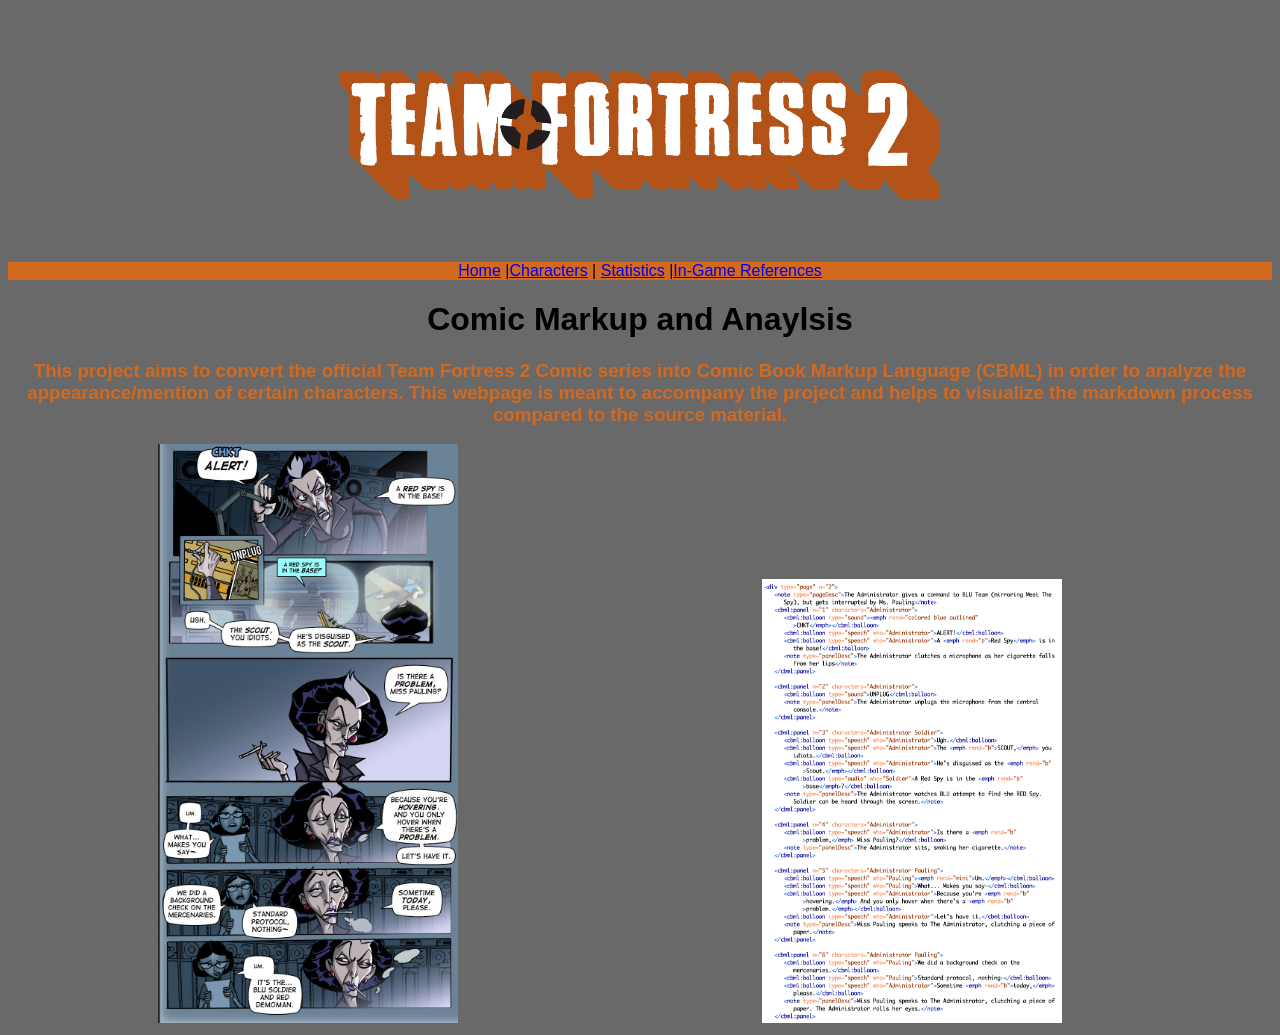
<file: docs/index.html>
<!DOCTYPE html>
<html xmlns="http://www.w3.org/1999/xhtml">

    <head>

        <title>CBML TF2 Project</title>

        <meta charset="UTF-8" />
        <meta name="viewport" content="width=device-width, initial-scale=1.0" />

        <link rel="stylesheet" type="text/css" href="style.css" />

        <!--As far as the navigation bar, I was thinking a character page-->
    </head>
    <body>
        <img src="materials/TF2-logo.png" />
        <!-- Nav bar should be bigger -->
        <!-- characters is a placeholder for now -->
        <nav class = "center">
            <a href="index.html">Home</a> |<a href="characters.html">Characters</a> | <a href="stats.html">Statistics</a> |<a href="references.html">In-Game References</a>
        </nav>
        <h1 class = "center">Comic Markup and Anaylsis</h1>
        <h3>This project aims to convert the official Team Fortress 2 Comic series into Comic Book
            Markup Language (CBML) in order to analyze the appearance/mention of certain characters.
            This webpage is meant to accompany the project and helps to visualize the markdown
            process compared to the source material. </h3>
        <div class = "inline">
        <img src="materials/comic-ex.png" />
        </div>
        <div class = "inline">
        <img src="materials/code-ex-1.png" />
        </div>
        
    </body>
</html>
</file>
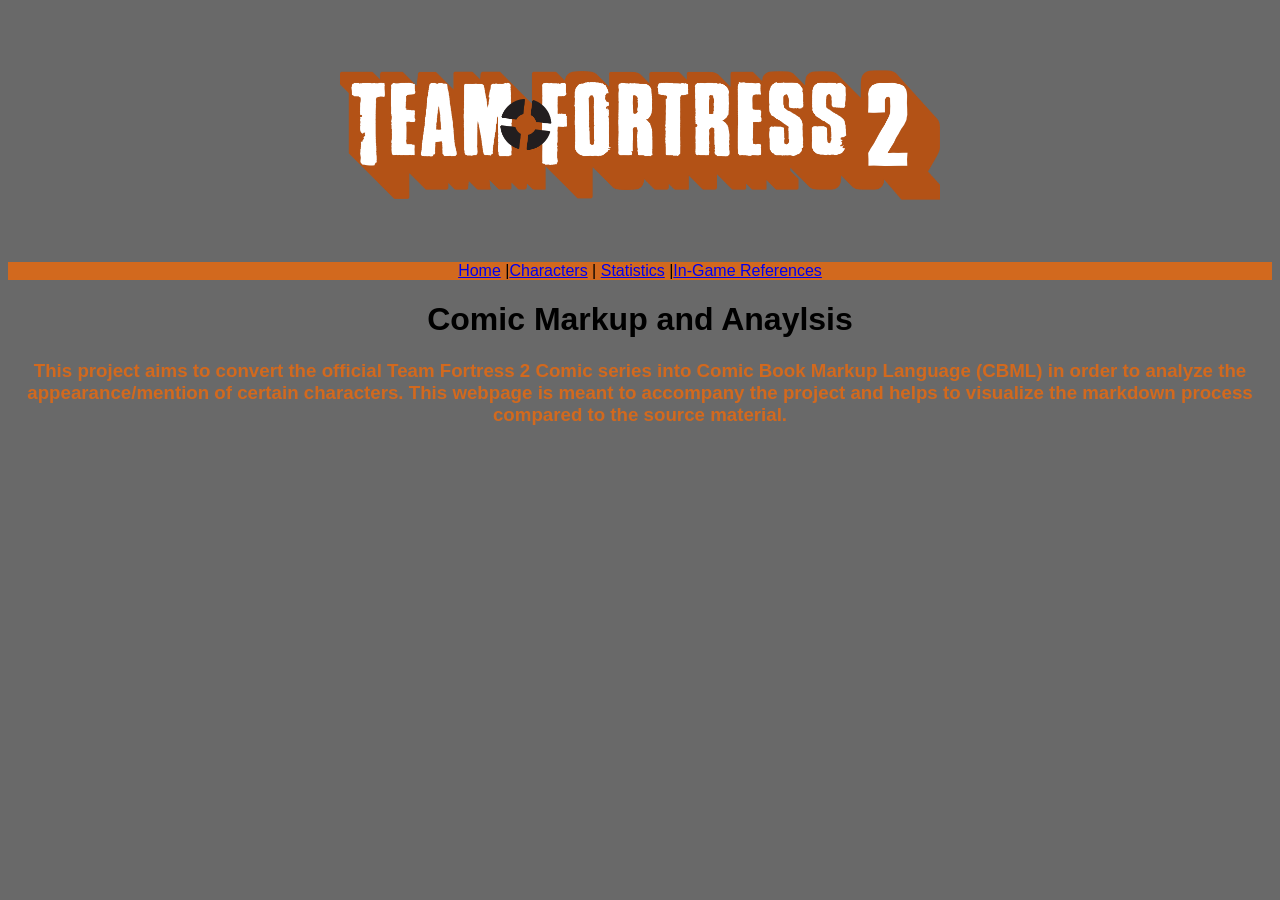
<file: docs/characters.html>
<!DOCTYPE html>
<html xmlns="http://www.w3.org/1999/xhtml">

    <head>

        <title>CBML TF2 Project</title>

        <meta charset="UTF-8" />
        <meta name="viewport" content="width=device-width, initial-scale=1.0" />

        <link rel="stylesheet" type="text/css" href="style.css" />

        <!--As far as the navigation bar, I was thinking a character page-->
    </head>
    <body>
        <img src="materials/TF2-logo.png" />
        <!-- Nav bar should be bigger -->
        <!-- characters is a placeholder for now -->
        <nav class = "center">
            <a href="index.html">Home</a> |<a href="characters.html">Characters</a> | <a href="stats.html">Statistics</a> |<a href="references.html">In-Game References</a>
        </nav>
        <h1 class = "center">Comic Markup and Anaylsis</h1>
        <h3>This project aims to convert the official Team Fortress 2 Comic series into Comic Book
            Markup Language (CBML) in order to analyze the appearance/mention of certain characters.
            This webpage is meant to accompany the project and helps to visualize the markdown
            process compared to the source material. </h3>
        
        
    </body>
</html>
</file>
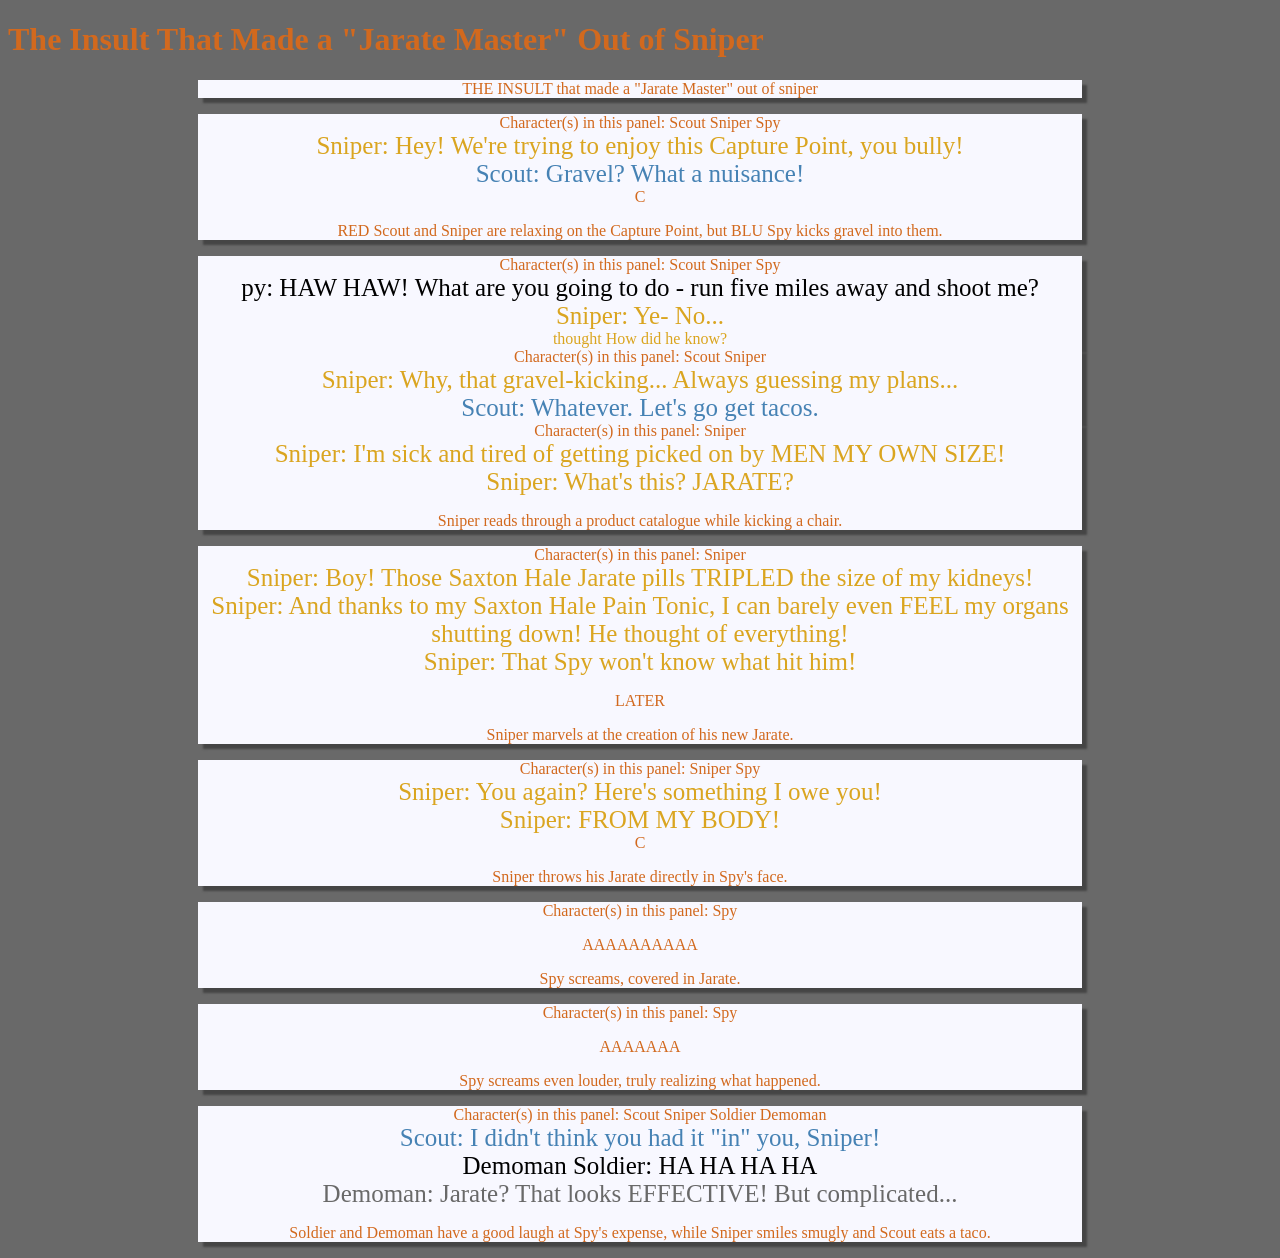
<file: docs/xslt/docs/2009-05-20_The-Insult.html>
<!DOCTYPE html><html xmlns="http://www.w3.org/1999/xhtml" xmlns:cbml="http://www.cbml.org/ns/1.0">
   <head>
      <title>The Insult That Made a "Jarate Master" Out of Sniper</title>
      <link rel="stylesheet" type="text/css" href="tf2style.css"/>
   </head>
   <body>
      <div id="reading-view">
         <h1>The Insult That Made a "Jarate Master" Out of Sniper</h1>
         
         <div class="panel" id="page--panel-1">
            
            <p class="cbml-caption">
               THE INSULT that made a "Jarate Master" out of sniper
               </p>
            </div>
         
         
         <div class="panel" id="page--panel-2"><span class="tinyInfo">Character(s) in this panel: Scout Sniper Spy</span>
            
            <div class="balloon speech" speaker="sniper"><span class="who" title="">Sniper: </span>
               Hey! We're trying to enjoy this Capture Point, you bully!
               </div>
            
            <div class="balloon speech" speaker="scout"><span class="who" title="">Scout: </span>
               Gravel? What a nuisance!
               </div>
            
            
            C
            
            
            
            <p class="panelDesc">
               RED Scout and Sniper are relaxing on the Capture Point, but BLU Spy kicks gravel into
               them.
               </p>
            </div>
         
         
         <div class="panel" id="page--panel-3"><span class="tinyInfo">Character(s) in this panel: Scout Sniper Spy</span>
            
            <div class="balloon speech" speaker="py"><span class="who" title="">py: </span>
               HAW HAW!
               What are you going to do - run five miles away and shoot me?
               </div>
            
            <div class="balloon speech" speaker="sniper"><span class="who" title="">Sniper: </span>
               Ye-
               No...
               </div>
            
            <div class="balloon thought" speaker="sniper"><span class="tinyInfo">thought</span>
               How did he know?
               </div>
            </div>
         
         
         <div class="panel" id="page--panel-4"><span class="tinyInfo">Character(s) in this panel: Scout Sniper</span>
            
            <div class="balloon speech" speaker="sniper"><span class="who" title="">Sniper: </span>
               Why, that gravel-kicking... Always guessing my plans...
               </div>
            
            <div class="balloon speech" speaker="scout"><span class="who" title="">Scout: </span>
               Whatever. Let's go get tacos.
               </div>
            </div>
         
         
         <div class="panel" id="page--panel-5"><span class="tinyInfo">Character(s) in this panel: Sniper</span>
            
            <div class="balloon speech" speaker="sniper"><span class="who" title="">Sniper: </span>
               I'm sick and tired of getting picked
               on by MEN MY OWN SIZE!
               </div>
            
            <div class="balloon speech" speaker="sniper"><span class="who" title="">Sniper: </span>
               What's this? JARATE?
               </div>
            
            <p class="panelDesc">
               Sniper reads through a product catalogue while kicking a chair.
               </p>
            </div>
         
         
         <div class="panel" id="page--panel-6"><span class="tinyInfo">Character(s) in this panel: Sniper</span>
            
            <div class="balloon speech" speaker="sniper"><span class="who" title="">Sniper: </span>
               Boy! Those Saxton Hale Jarate pills TRIPLED the size of my kidneys!
               </div>
            
            <div class="balloon speech" speaker="sniper"><span class="who" title="">Sniper: </span>
               And thanks to my Saxton Hale Pain Tonic, I can barely even FEEL my organs shutting down! He thought of everything!
               </div>
            
            <div class="balloon speech" speaker="sniper"><span class="who" title="">Sniper: </span>
               That Spy won't know what hit him!
               </div>
            
            
            
            <p>
               LATER
               </p>
            
            
            
            <p class="panelDesc">
               Sniper marvels at the creation of his new Jarate.
               </p>
            </div>
         
         
         <div class="panel" id="page--panel-7"><span class="tinyInfo">Character(s) in this panel: Sniper Spy</span>
            
            <div class="balloon speech" speaker="sniper"><span class="who" title="">Sniper: </span>
               You again? Here's something I owe you!
               </div>
            
            <div class="balloon speech" speaker="sniper"><span class="who" title="">Sniper: </span>
               FROM MY BODY!
               </div>
            
            
            C
            
            
            
            <p class="panelDesc">
               Sniper throws his Jarate directly in Spy's face.
               </p>
            </div>
         
         
         <div class="panel" id="page--panel-8"><span class="tinyInfo">Character(s) in this panel: Spy</span>
            
            <p class="cbml-caption">
               AAAAAAAAAA
               </p>
            
            <p class="panelDesc">
               Spy screams, covered in Jarate.
               </p>
            </div>
         
         <div class="panel" id="page--panel-9"><span class="tinyInfo">Character(s) in this panel: Spy</span>
            
            <p class="cbml-caption">
               AAAAAAA
               </p>
            
            <p class="panelDesc">
               Spy screams even louder, truly realizing what happened.
               </p>
            </div>
         
         
         <div class="panel" id="page--panel-10"><span class="tinyInfo">Character(s) in this panel: Scout Sniper Soldier Demoman</span>
            
            <div class="balloon speech" speaker="scout"><span class="who" title="">Scout: </span>
               I didn't think you had it "in" you, Sniper!
               </div>
            
            <div class="balloon speech" speaker="demoman soldier"><span class="who" title="">Demoman Soldier: </span>
               HA HA HA HA
               </div>
            
            <div class="balloon speech" speaker="demoman"><span class="who" title="">Demoman: </span>
               Jarate? That looks EFFECTIVE! But complicated...
               </div>
            
            <p class="panelDesc">
               Soldier and Demoman have a good laugh at Spy's expense, while Sniper smiles smugly
               and Scout eats a taco.
               </p>
            </div>
         </div>
   </body>
</html>
</file>
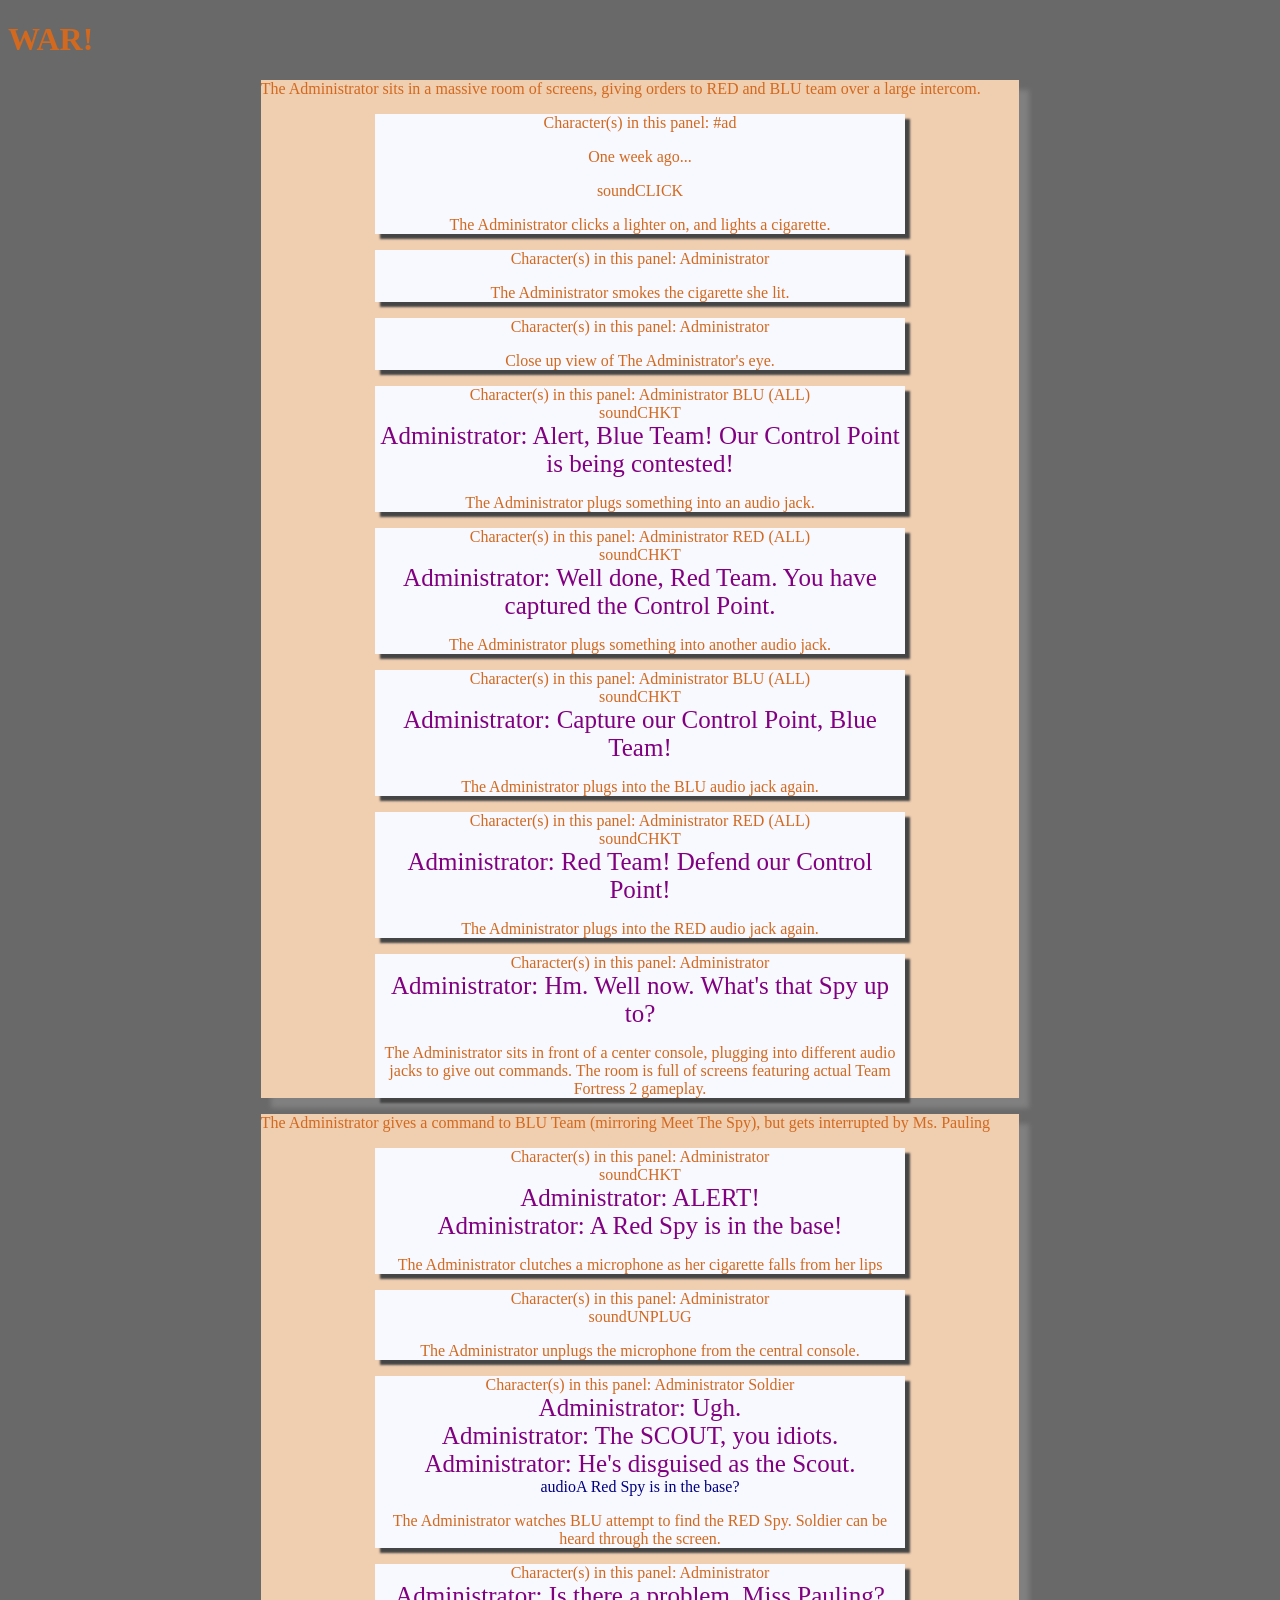
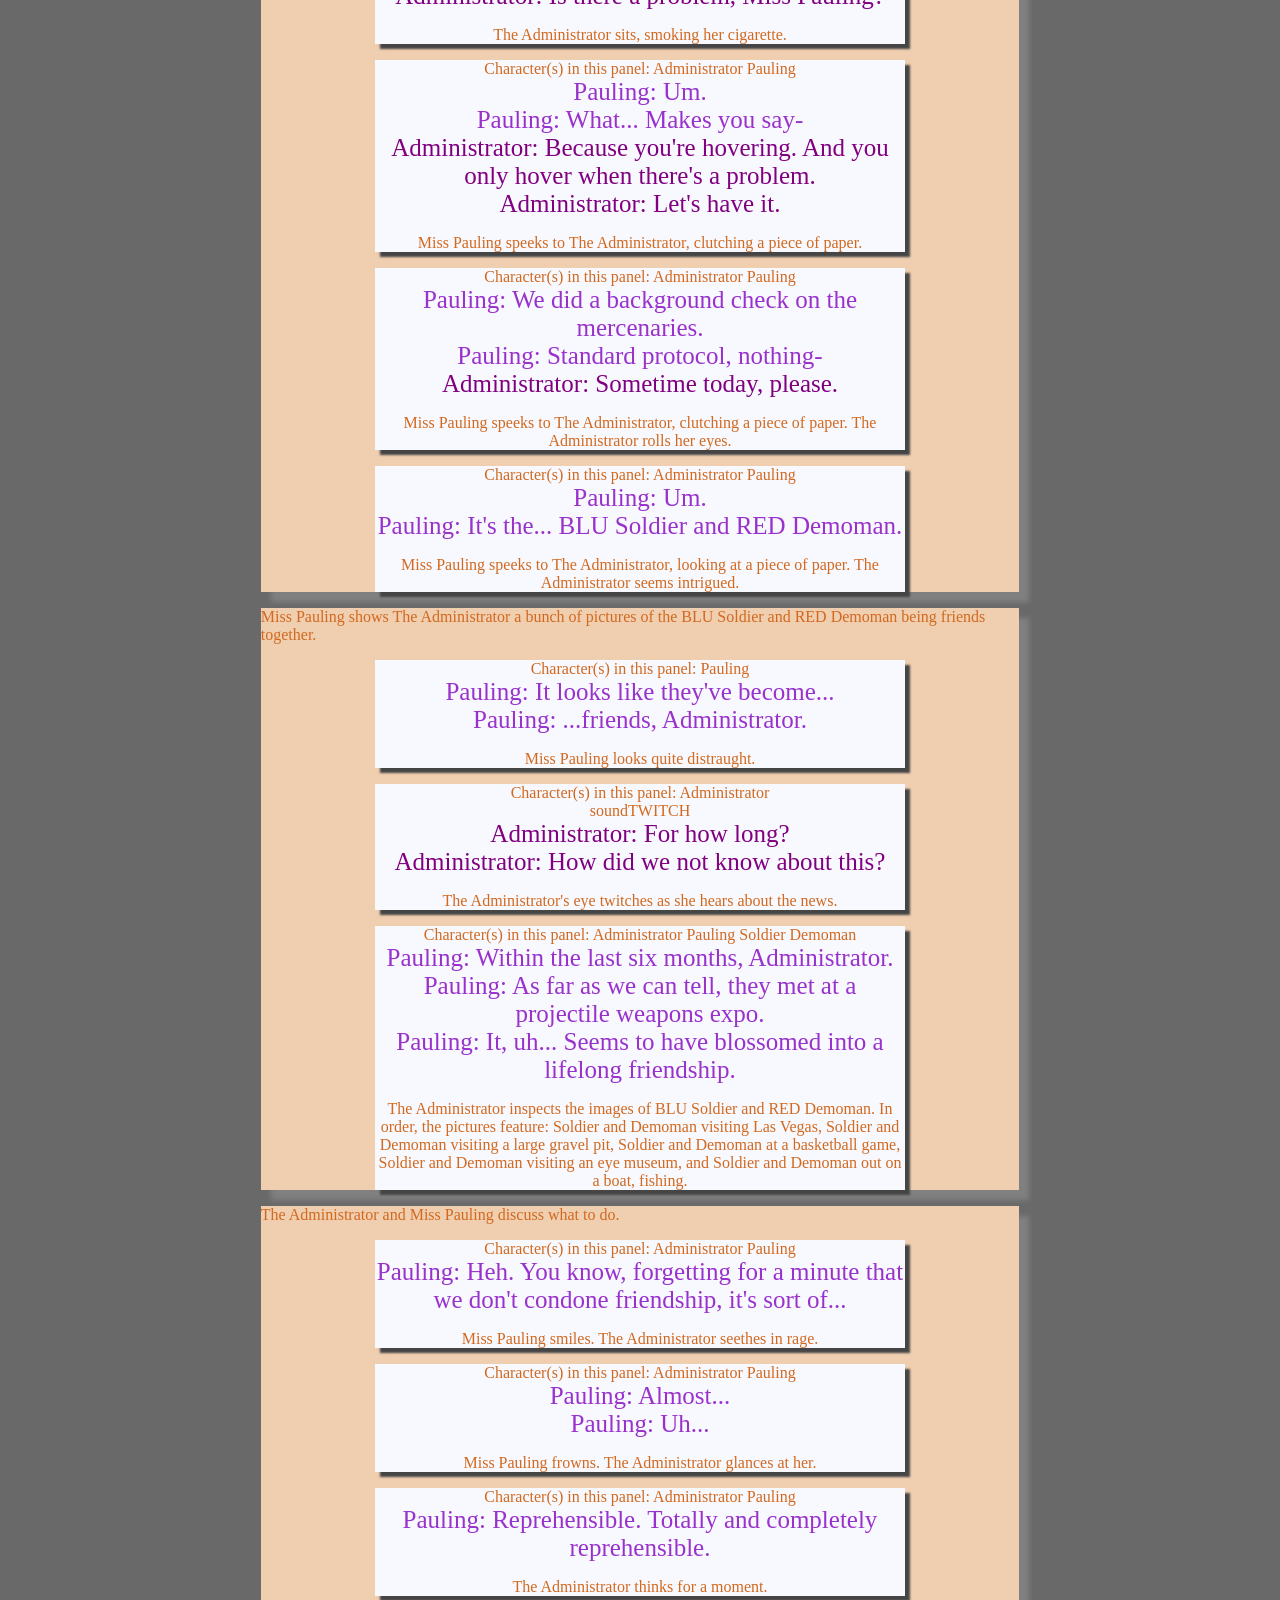
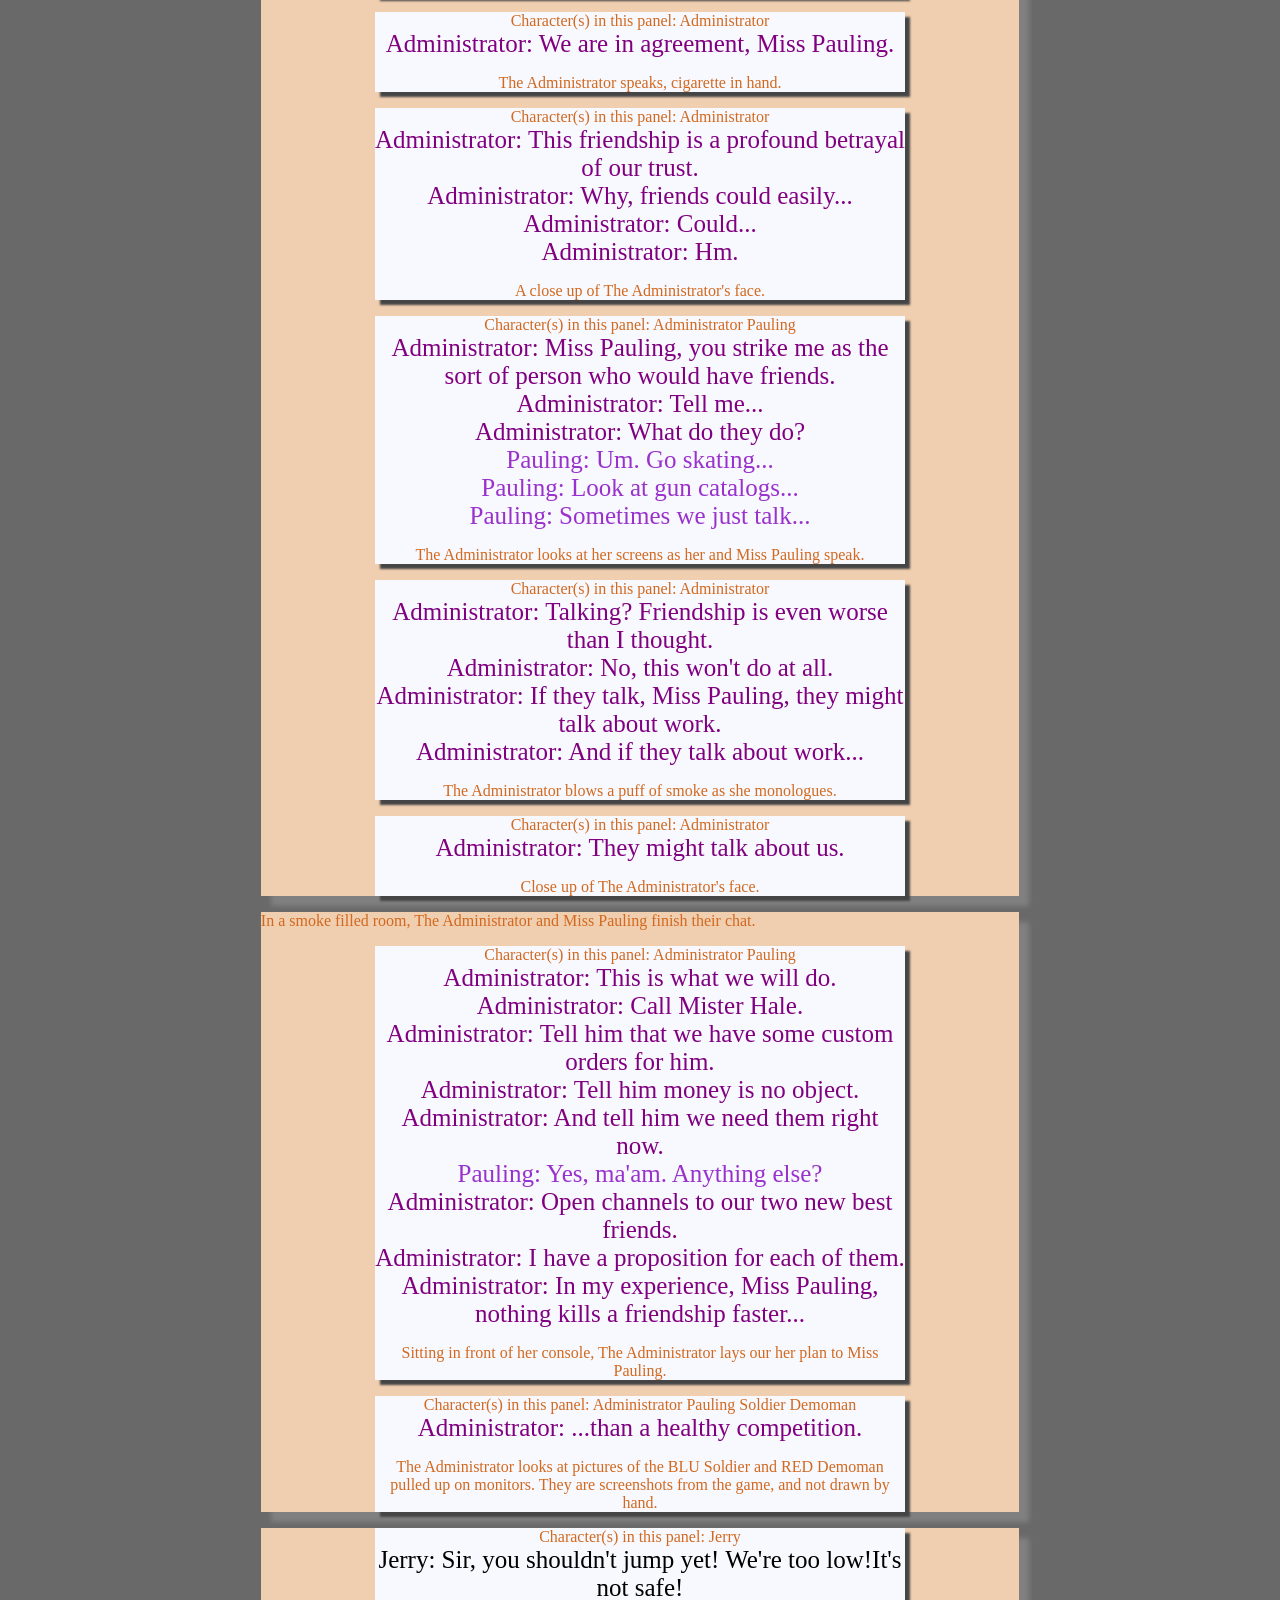
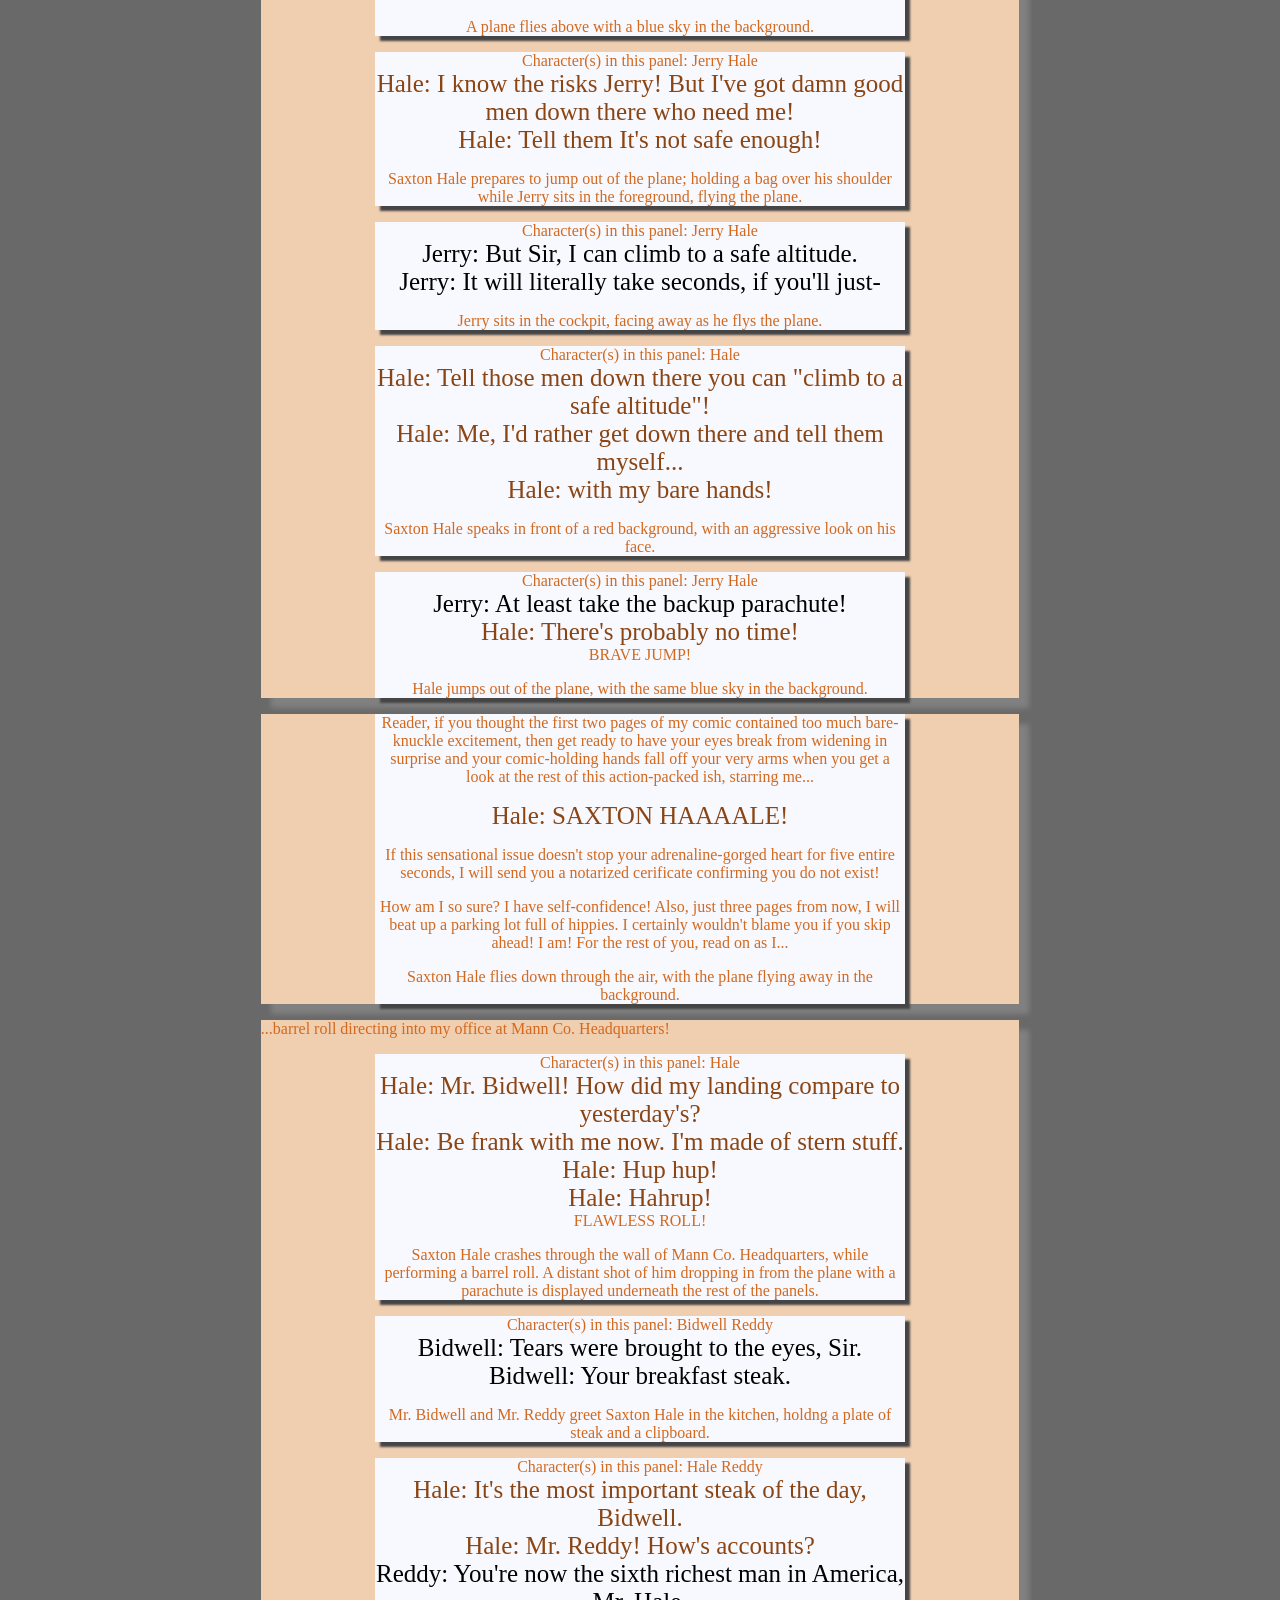
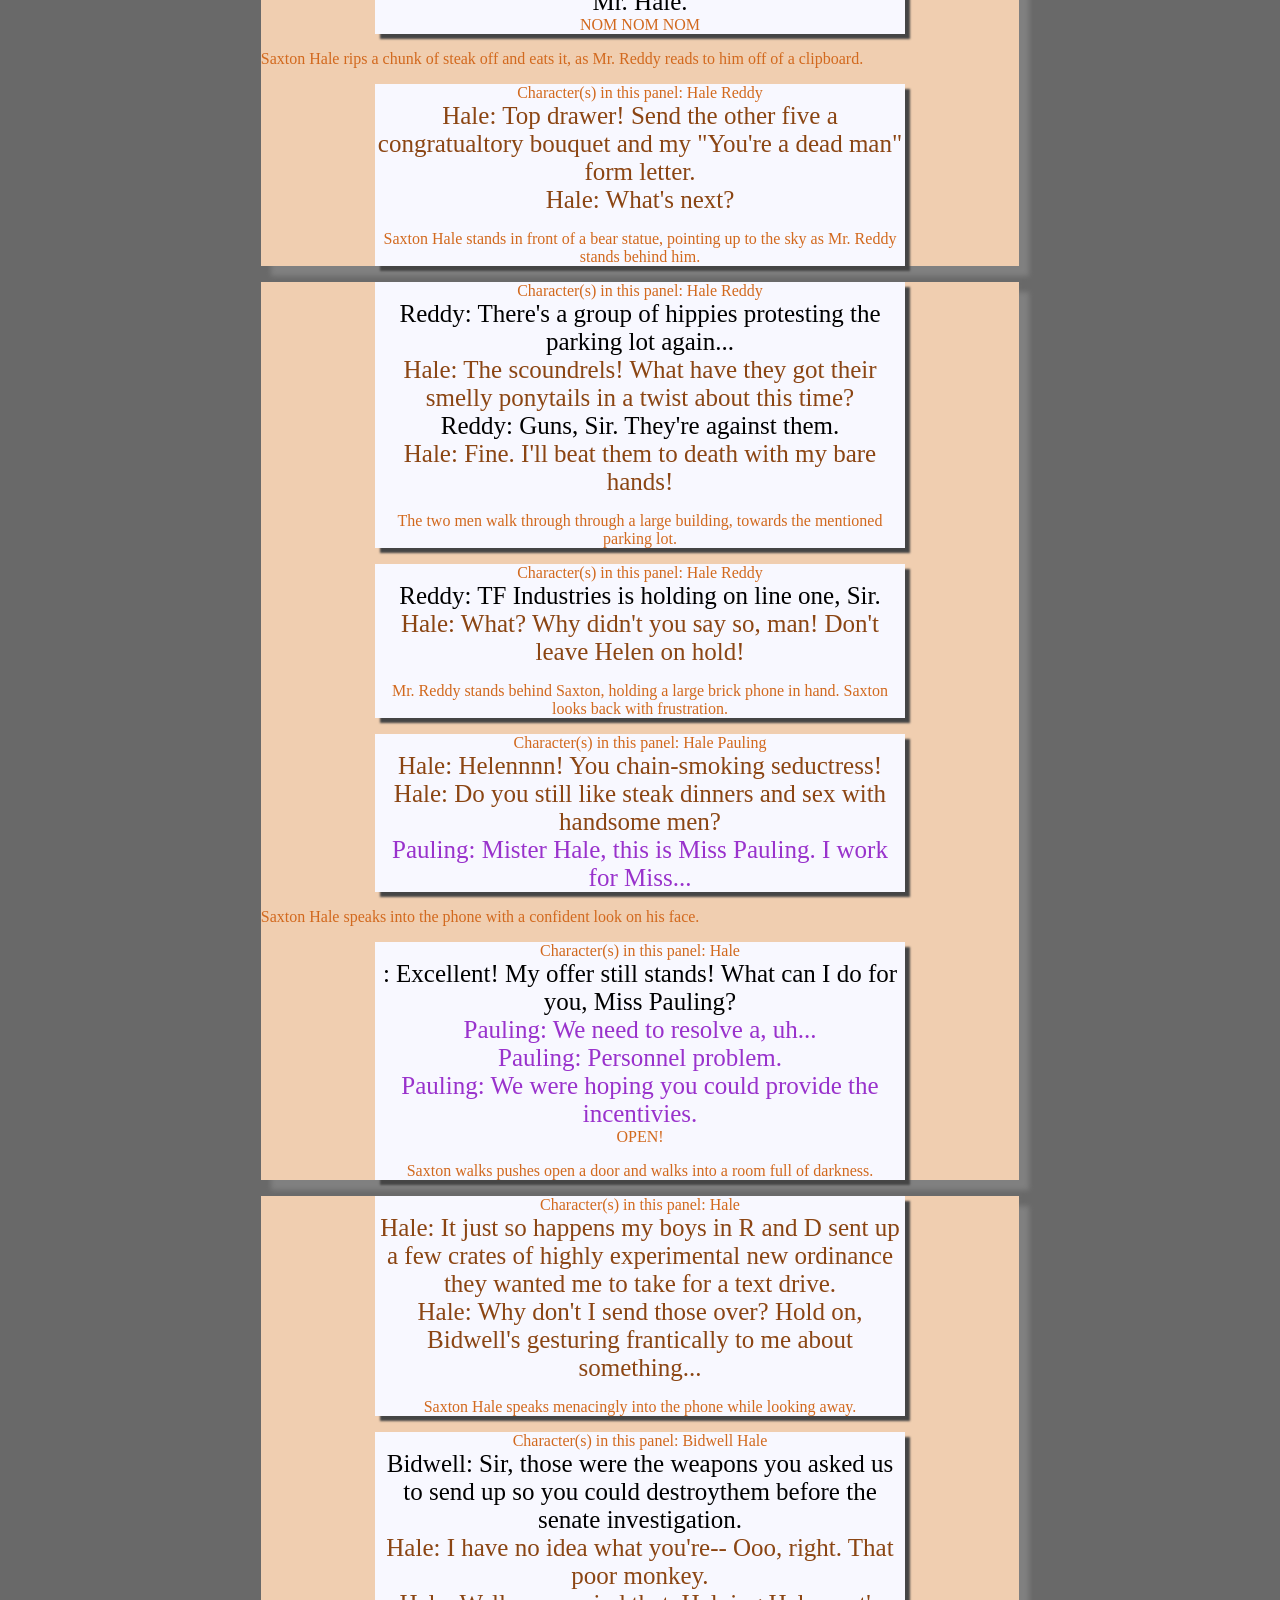
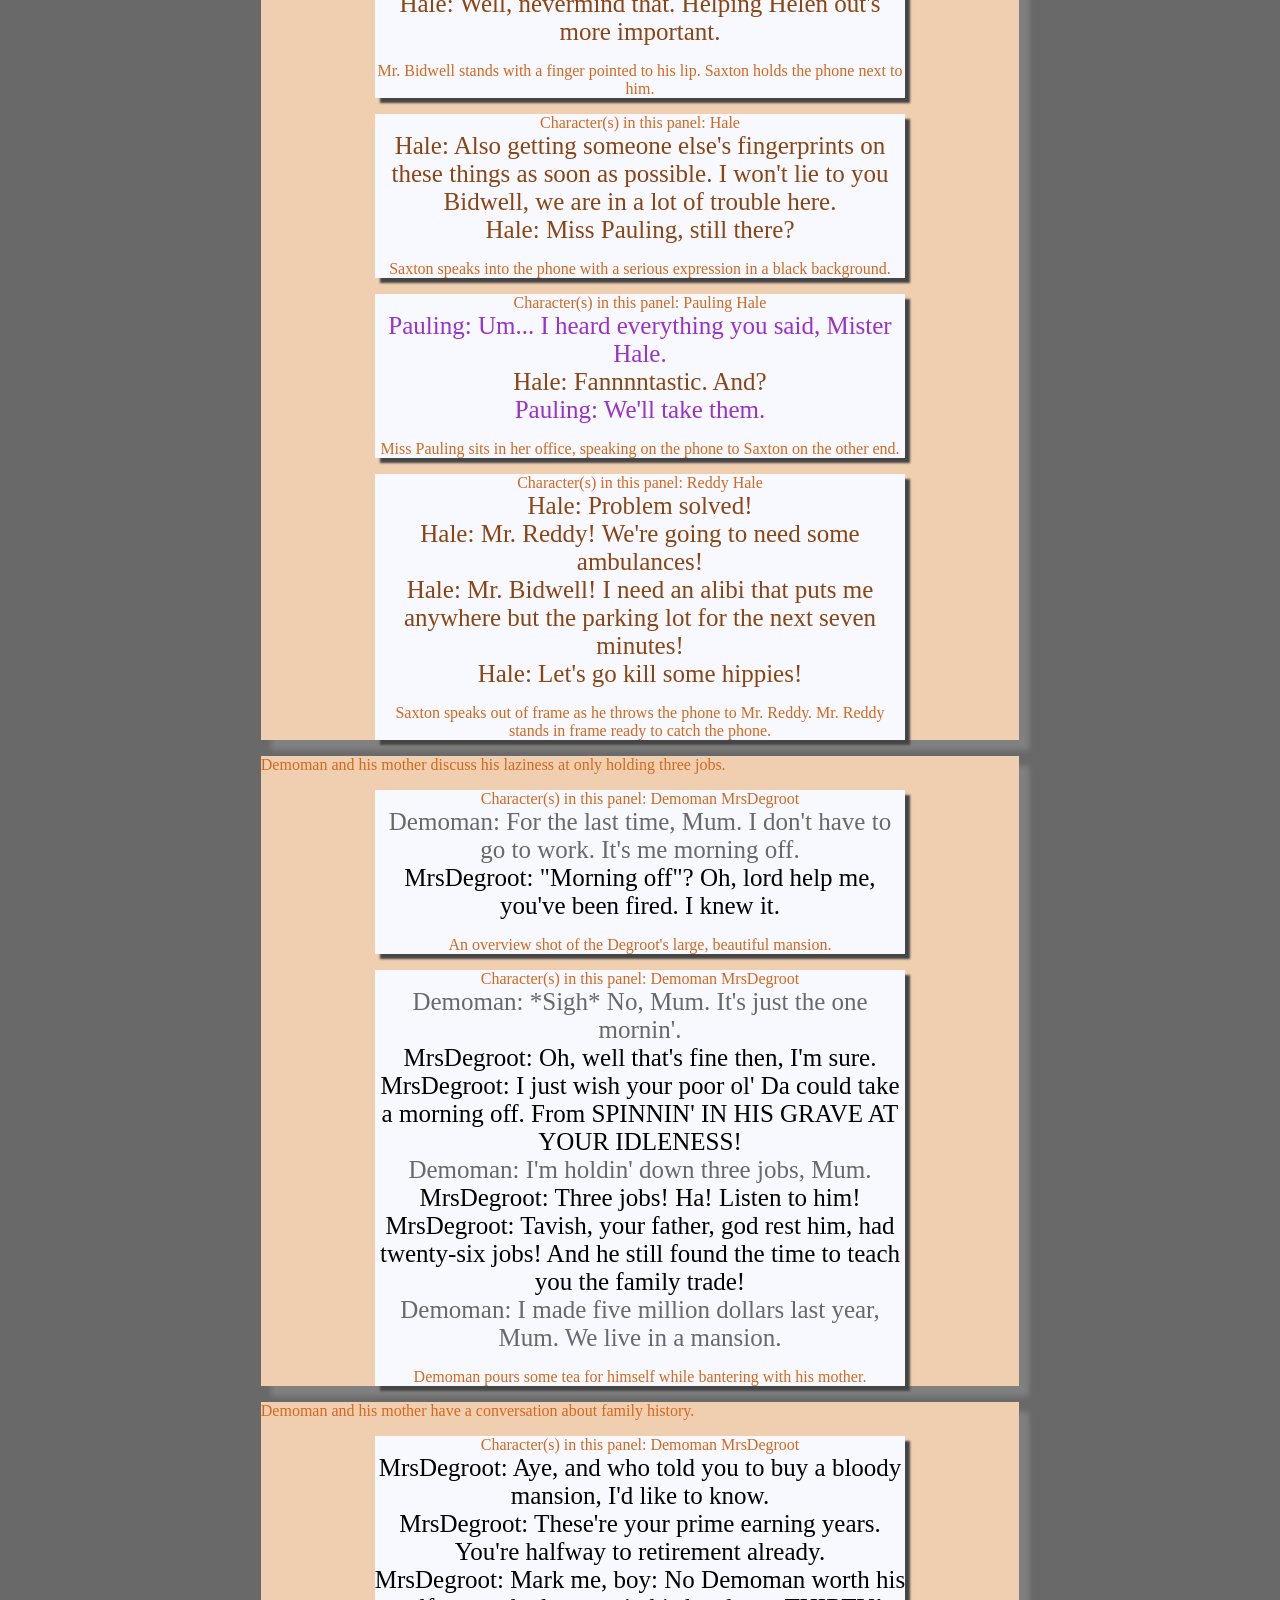
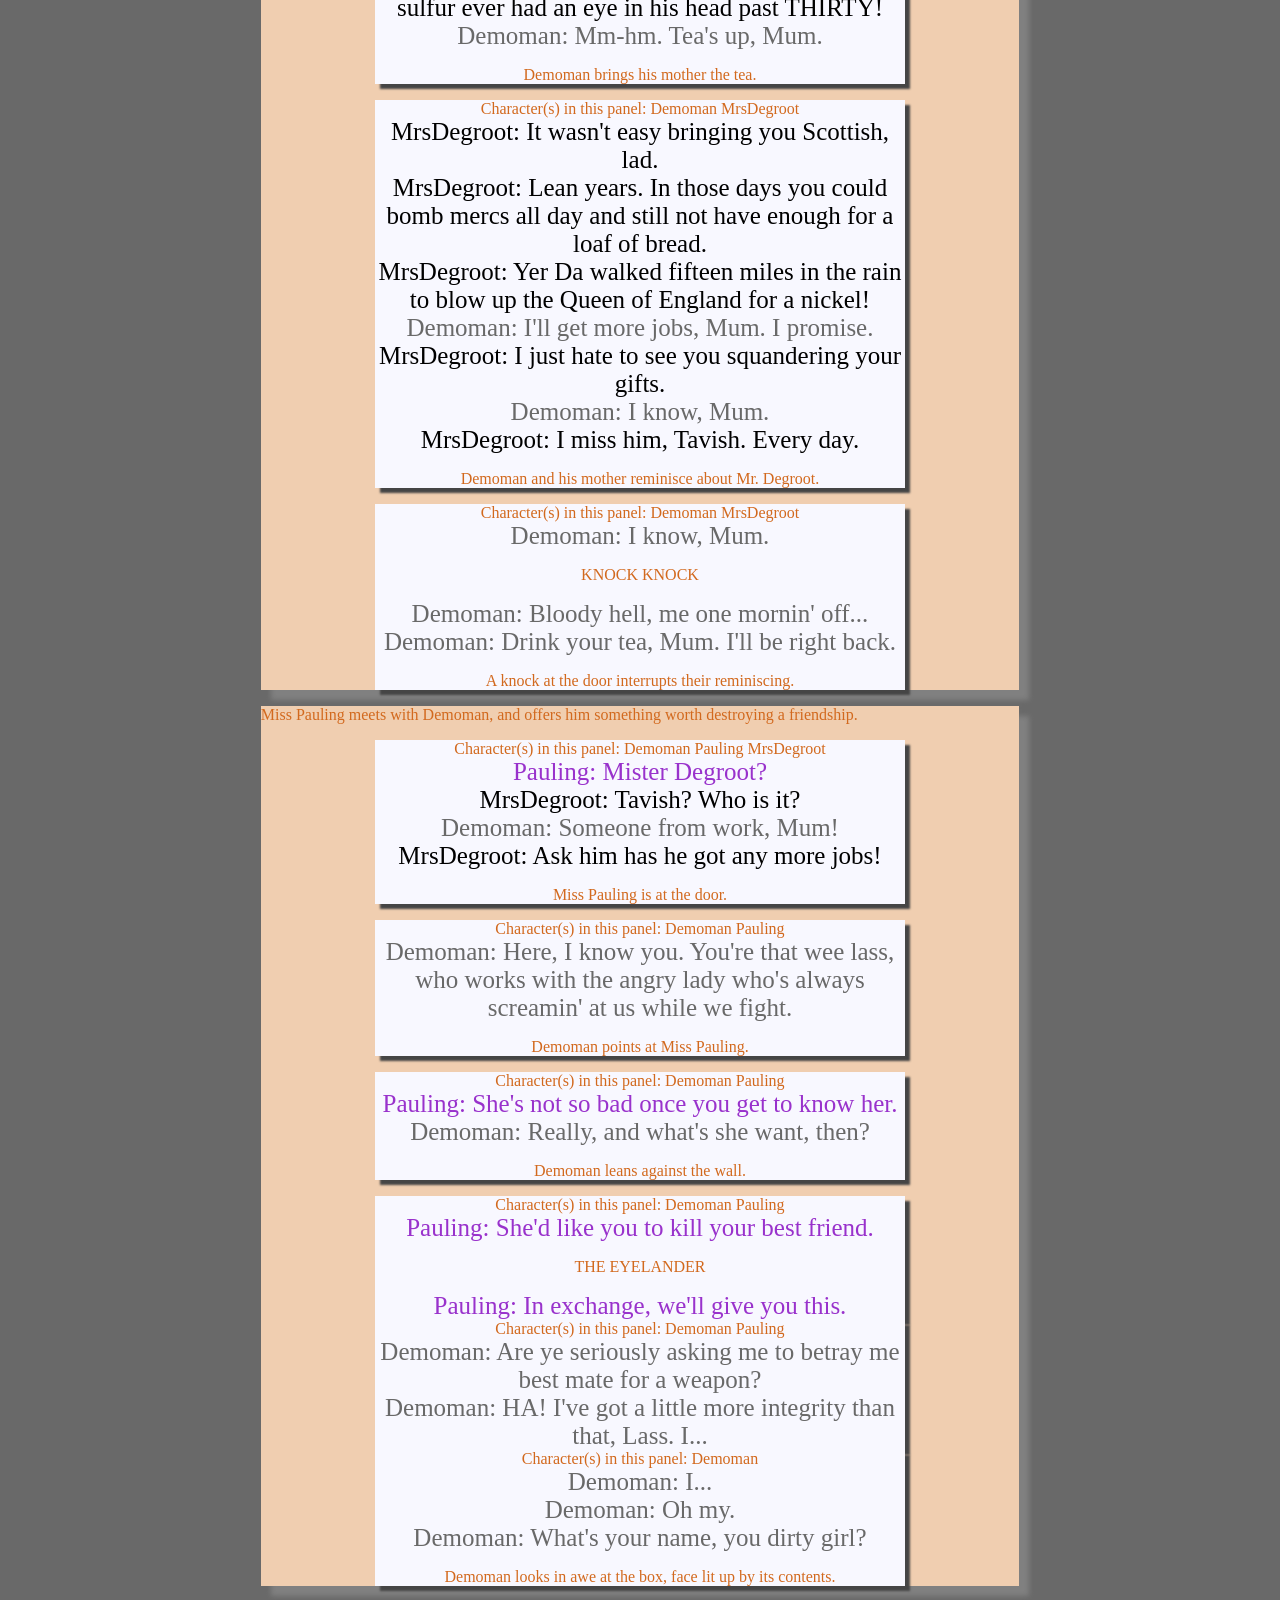
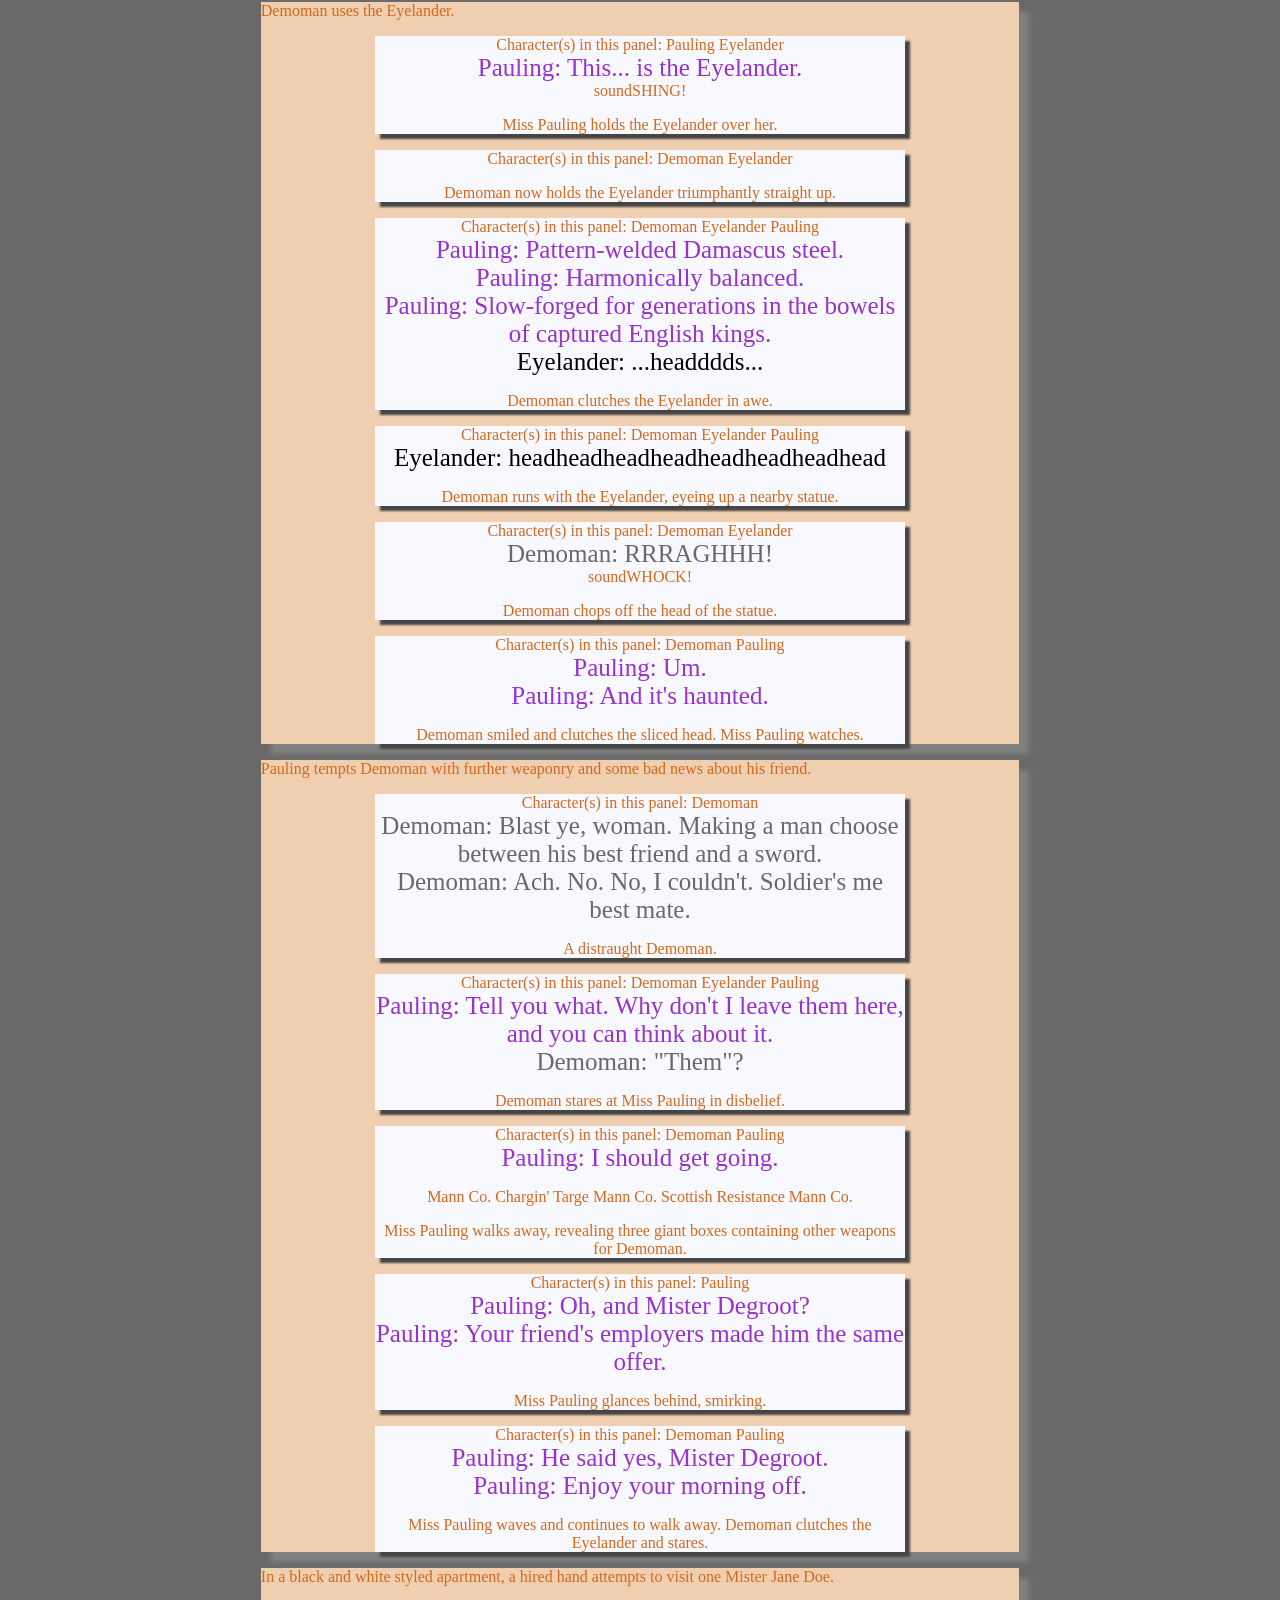
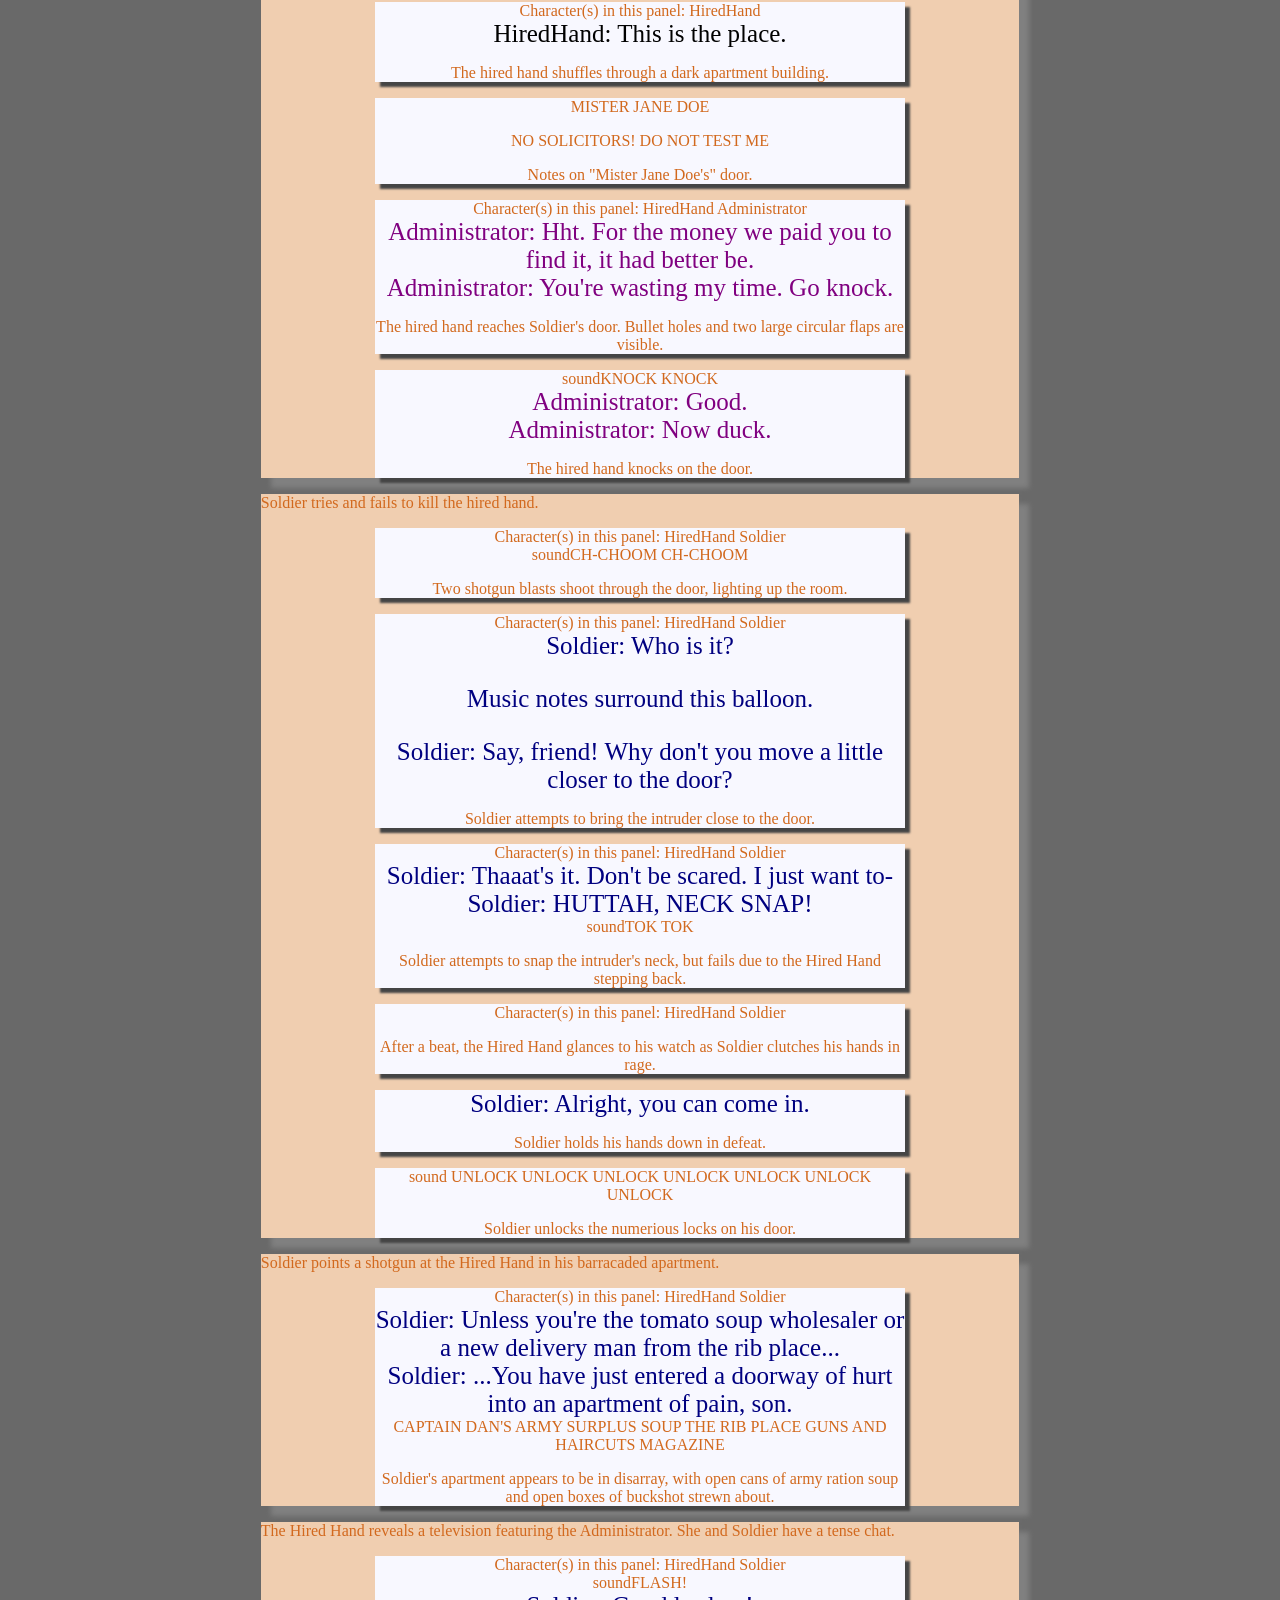
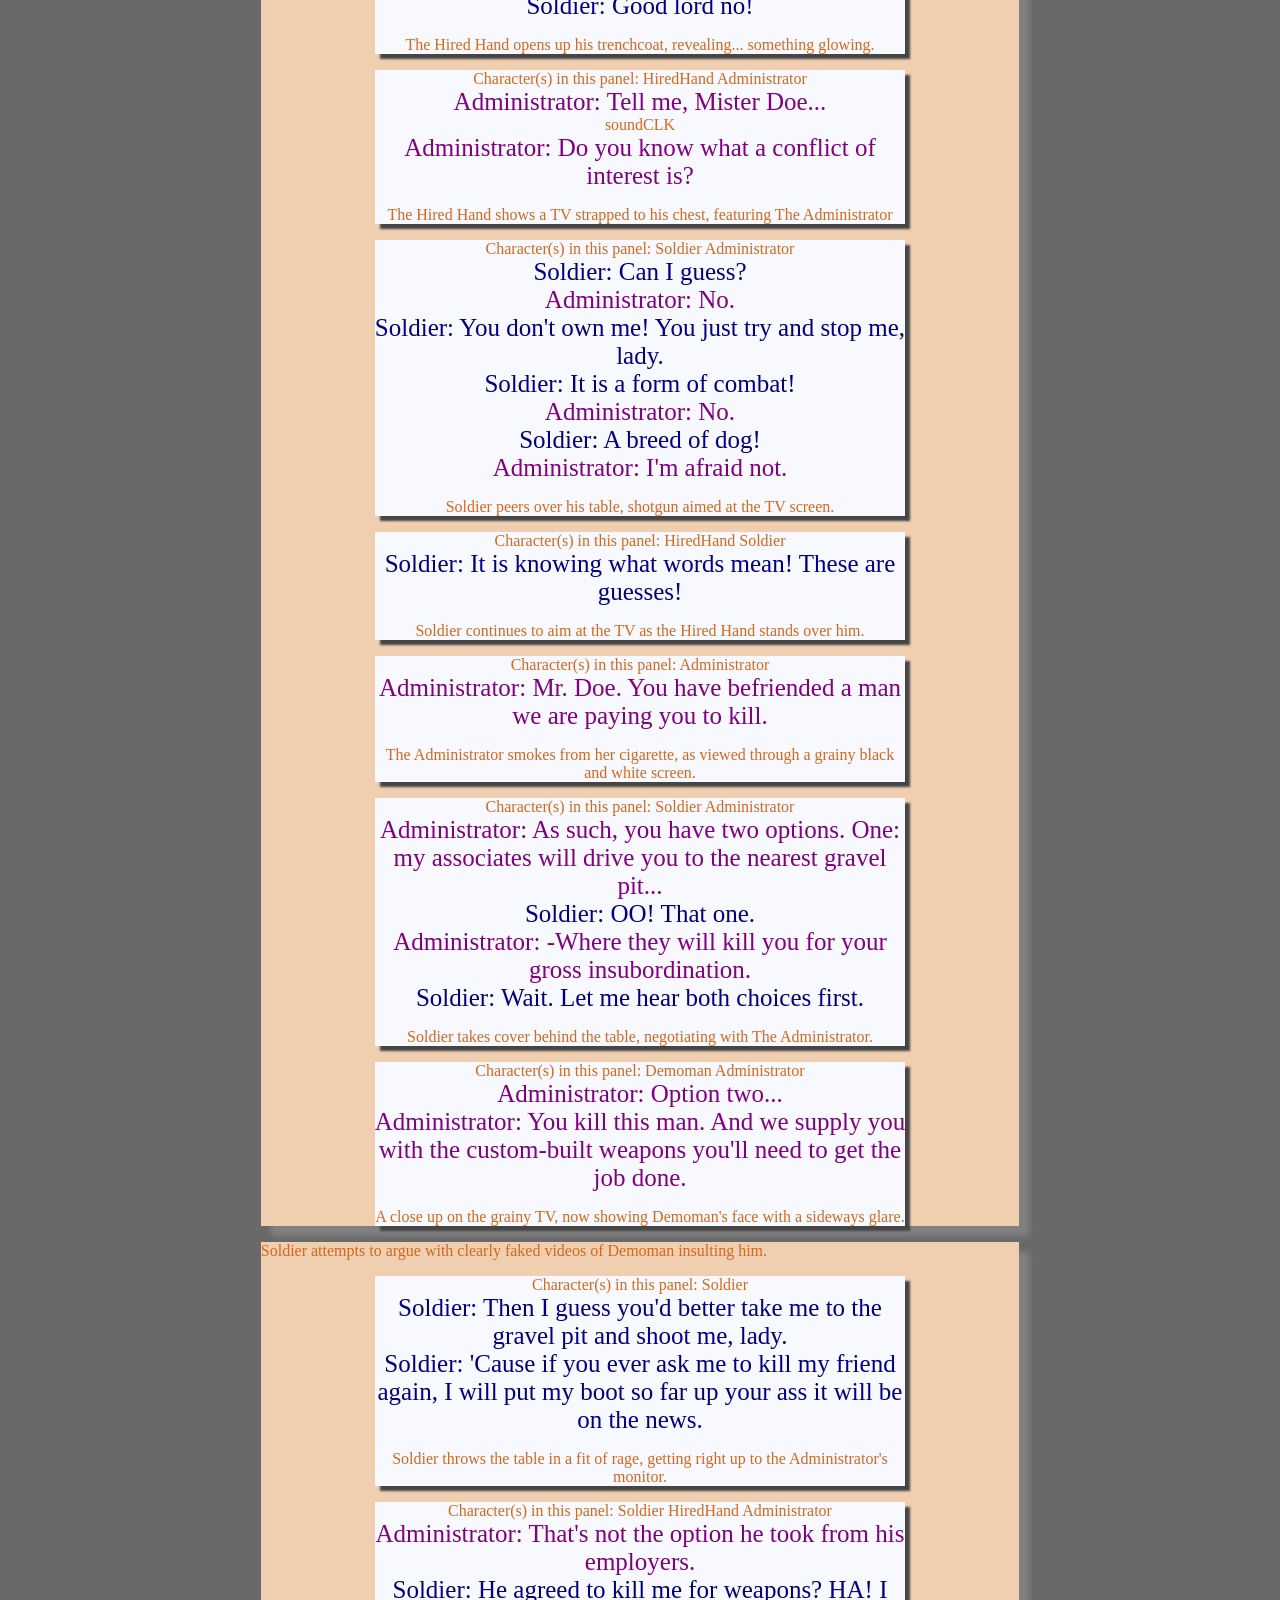
<file: docs/xslt/docs/2009-12-17_WAR.html>
<!DOCTYPE html><html xmlns="http://www.w3.org/1999/xhtml" xmlns:cbml="http://www.cbml.org/ns/1.0">
   <head>
      <title>WAR!</title>
      <link rel="stylesheet" type="text/css" href="tf2style.css"/>
   </head>
   <body>
      <div id="reading-view">
         <h1>WAR!</h1>
         <section class="page" id="page-1">
            
            <p class="pageDesc"> The Administrator sits in a massive room of screens, giving
               orders to RED and BLU team over a large intercom. </p>
            
            <div class="panel" id="page-1-panel-1"><span class="tinyInfo">Character(s) in this panel: #ad</span>
               
               <p class="cbml-caption"> One week ago... </p>
               
               <div class="balloon sound"><span class="tinyInfo">sound</span>CLICK</div>
               
               <p class="panelDesc">The Administrator clicks a lighter on, and lights a
                  cigarette.</p>
               </div>
            
            
            <div class="panel" id="page-1-panel-2"><span class="tinyInfo">Character(s) in this panel: Administrator</span>
               
               <p class="panelDesc">The Administrator smokes the cigarette she lit.</p>
               </div>
            
            
            <div class="panel" id="page-1-panel-3"><span class="tinyInfo">Character(s) in this panel: Administrator</span>
               
               <p class="panelDesc">Close up view of The Administrator's eye.</p>
               </div>
            
            
            <div class="panel" id="page-1-panel-4"><span class="tinyInfo">Character(s) in this panel: Administrator</span>
               
               
               BLU
               (ALL)
               
               
               
               <div class="balloon sound"><span class="tinyInfo">sound</span>CHKT</div>
               
               <div class="balloon speech" speaker="administrator"><span class="who" title="">Administrator: </span> Alert, Blue Team! Our Control Point
                  is being contested! </div>
               
               <p class="panelDesc">The Administrator plugs something into an audio jack.</p>
               </div>
            
            
            <div class="panel" id="page-1-panel-5"><span class="tinyInfo">Character(s) in this panel: Administrator</span>
               
               
               RED
               (ALL)
               
               
               
               <div class="balloon sound"><span class="tinyInfo">sound</span>CHKT</div>
               
               <div class="balloon speech" speaker="administrator"><span class="who" title="">Administrator: </span> Well done, Red Team. You have
                  captured the Control Point. </div>
               
               <p class="panelDesc">The Administrator plugs something into another audio
                  jack.</p>
               </div>
            
            
            <div class="panel" id="page-1-panel-6"><span class="tinyInfo">Character(s) in this panel: Administrator</span>
               
               
               BLU
               (ALL)
               
               
               
               <div class="balloon sound"><span class="tinyInfo">sound</span>CHKT</div>
               
               <div class="balloon speech" speaker="administrator"><span class="who" title="">Administrator: </span> Capture our Control Point, Blue
                  Team! </div>
               
               <p class="panelDesc">The Administrator plugs into the BLU audio jack again.</p>
               </div>
            
            
            <div class="panel" id="page-1-panel-7"><span class="tinyInfo">Character(s) in this panel: Administrator</span>
               
               
               RED
               (ALL)
               
               
               
               <div class="balloon sound"><span class="tinyInfo">sound</span>CHKT</div>
               
               <div class="balloon speech" speaker="administrator"><span class="who" title="">Administrator: </span> Red Team! Defend our Control Point! </div>
               
               <p class="panelDesc">The Administrator plugs into the RED audio jack again.</p>
               </div>
            
            
            <div class="panel" id="page-1-panel-8"><span class="tinyInfo">Character(s) in this panel: Administrator</span>
               
               <div class="balloon speech" speaker="administrator"><span class="who" title="">Administrator: </span> Hm. Well now. What's that Spy up to? </div>
               
               <p class="panelDesc">The Administrator sits in front of a center console, plugging
                  into different audio jacks to give out commands. The room is full of screens
                  featuring actual Team Fortress 2 gameplay.</p>
               </div>
            </section>
         <section class="page" id="page-2">
            
            <p class="pageDesc">The Administrator gives a command to BLU Team (mirroring Meet The
               Spy), but gets interrupted by Ms. Pauling</p>
            
            <div class="panel" id="page-2-panel-1"><span class="tinyInfo">Character(s) in this panel: Administrator</span>
               
               <div class="balloon sound"><span class="tinyInfo">sound</span>CHKT</div>
               
               <div class="balloon speech" speaker="administrator"><span class="who" title="">Administrator: </span>ALERT!</div>
               
               <div class="balloon speech" speaker="administrator"><span class="who" title="">Administrator: </span>A Red Spy is in
                  the base!</div>
               
               <p class="panelDesc">The Administrator clutches a microphone as her cigarette falls
                  from her lips</p>
               </div>
            
            
            <div class="panel" id="page-2-panel-2"><span class="tinyInfo">Character(s) in this panel: Administrator</span>
               
               <div class="balloon sound"><span class="tinyInfo">sound</span>UNPLUG</div>
               
               <p class="panelDesc">The Administrator unplugs the microphone from the central
                  console.</p>
               </div>
            
            
            <div class="panel" id="page-2-panel-3"><span class="tinyInfo">Character(s) in this panel: Administrator Soldier</span>
               
               <div class="balloon speech" speaker="administrator"><span class="who" title="">Administrator: </span>Ugh.</div>
               
               <div class="balloon speech" speaker="administrator"><span class="who" title="">Administrator: </span>The SCOUT, you
                  idiots.</div>
               
               <div class="balloon speech" speaker="administrator"><span class="who" title="">Administrator: </span>He's disguised as the Scout.</div>
               
               <div class="balloon audio" speaker="soldier"><span class="tinyInfo">audio</span>A Red Spy is in the base?</div>
               
               <p class="panelDesc">The Administrator watches BLU attempt to find the RED Spy.
                  Soldier can be heard through the screen.</p>
               </div>
            
            
            <div class="panel" id="page-2-panel-4"><span class="tinyInfo">Character(s) in this panel: Administrator</span>
               
               <div class="balloon speech" speaker="administrator"><span class="who" title="">Administrator: </span>Is there a problem, Miss Pauling?</div>
               
               <p class="panelDesc">The Administrator sits, smoking her cigarette.</p>
               </div>
            
            
            <div class="panel" id="page-2-panel-5"><span class="tinyInfo">Character(s) in this panel: Administrator Pauling</span>
               
               <div class="balloon speech" speaker="pauling"><span class="who" title="">Pauling: </span>Um.</div>
               
               <div class="balloon speech" speaker="pauling"><span class="who" title="">Pauling: </span>What... Makes you say-</div>
               
               <div class="balloon speech" speaker="administrator"><span class="who" title="">Administrator: </span>Because you're hovering. And you only hover when there's a problem.</div>
               
               <div class="balloon speech" speaker="administrator"><span class="who" title="">Administrator: </span>Let's have it.</div>
               
               <p class="panelDesc">Miss Pauling speeks to The Administrator, clutching a piece of
                  paper.</p>
               </div>
            
            
            <div class="panel" id="page-2-panel-6"><span class="tinyInfo">Character(s) in this panel: Administrator Pauling</span>
               
               <div class="balloon speech" speaker="pauling"><span class="who" title="">Pauling: </span>We did a background check on the
                  mercenaries.</div>
               
               <div class="balloon speech" speaker="pauling"><span class="who" title="">Pauling: </span>Standard protocol, nothing-</div>
               
               <div class="balloon speech" speaker="administrator"><span class="who" title="">Administrator: </span>Sometime today,
                  please.</div>
               
               <p class="panelDesc">Miss Pauling speeks to The Administrator, clutching a piece of
                  paper. The Administrator rolls her eyes.</p>
               </div>
            
            
            <div class="panel" id="page-2-panel-7"><span class="tinyInfo">Character(s) in this panel: Administrator Pauling</span>
               
               <div class="balloon speech" speaker="pauling"><span class="who" title="">Pauling: </span>Um.</div>
               
               <div class="balloon speech" speaker="pauling"><span class="who" title="">Pauling: </span>It's the... BLU Soldier and RED
                  Demoman.</div>
               
               <p class="panelDesc">Miss Pauling speeks to The Administrator, looking at a piece
                  of paper. The Administrator seems intrigued.</p>
               </div>
            </section>
         <section class="page" id="page-3">
            
            <p class="pageDesc">Miss Pauling shows The Administrator a bunch of pictures of the
               BLU Soldier and RED Demoman being friends together.</p>
            
            
            <div class="panel" id="page-3-panel-1"><span class="tinyInfo">Character(s) in this panel: Pauling</span>
               
               <div class="balloon speech" speaker="pauling"><span class="who" title="">Pauling: </span>It looks like they've
                  become...</div>
               
               <div class="balloon speech" speaker="pauling"><span class="who" title="">Pauling: </span>...friends,
                  Administrator.</div>
               
               <p class="panelDesc">Miss Pauling looks quite distraught.</p>
               </div>
            
            
            <div class="panel" id="page-3-panel-2"><span class="tinyInfo">Character(s) in this panel: Administrator</span>
               
               <div class="balloon sound"><span class="tinyInfo">sound</span>TWITCH</div>
               
               <div class="balloon speech" speaker="administrator"><span class="who" title="">Administrator: </span>For how long?</div>
               
               <div class="balloon speech" speaker="administrator"><span class="who" title="">Administrator: </span>How did we not know
                  about this?</div>
               
               <p class="panelDesc">The Administrator's eye twitches as she hears about the
                  news.</p>
               </div>
            
            
            <div class="panel" id="page-3-panel-3"><span class="tinyInfo">Character(s) in this panel: Administrator Pauling Soldier Demoman</span>
               
               <div class="balloon speech" speaker="pauling"><span class="who" title="">Pauling: </span>Within the last six months,
                  Administrator.</div>
               
               <div class="balloon speech" speaker="pauling"><span class="who" title="">Pauling: </span>As far as we can tell, they met at a
                  projectile weapons expo.</div>
               
               <div class="balloon speech" speaker="pauling"><span class="who" title="">Pauling: </span>It, uh... Seems to have blossomed into a
                  lifelong friendship.</div>
               
               <p class="panelDesc">The Administrator inspects the images of BLU Soldier and RED
                  Demoman. In order, the pictures feature: Soldier and Demoman visiting Las Vegas,
                  Soldier and Demoman visiting a large gravel pit, Soldier and Demoman at a
                  basketball game, Soldier and Demoman visiting an eye museum, and Soldier and
                  Demoman out on a boat, fishing.</p>
               </div>
            </section>
         <section class="page" id="page-4">
            
            <p class="pageDesc">The Administrator and Miss Pauling discuss what to do.</p>
            
            
            <div class="panel" id="page-4-panel-1"><span class="tinyInfo">Character(s) in this panel: Administrator Pauling</span>
               
               <div class="balloon speech" speaker="pauling"><span class="who" title="">Pauling: </span>Heh. You know, forgetting for a minute that
                  we don't condone friendship, it's sort of...</div>
               
               <p class="panelDesc">Miss Pauling smiles. The Administrator seethes in rage.</p>
               </div>
            
            
            <div class="panel" id="page-4-panel-2"><span class="tinyInfo">Character(s) in this panel: Administrator Pauling</span>
               
               <div class="balloon speech" speaker="pauling"><span class="who" title="">Pauling: </span>Almost...</div>
               
               <div class="balloon speech" speaker="pauling"><span class="who" title="">Pauling: </span>Uh...</div>
               
               <p class="panelDesc">Miss Pauling frowns. The Administrator glances at her.</p>
               </div>
            
            
            <div class="panel" id="page-4-panel-3"><span class="tinyInfo">Character(s) in this panel: Administrator Pauling</span>
               
               <div class="balloon speech" speaker="pauling"><span class="who" title="">Pauling: </span>Reprehensible. Totally and completely
                  reprehensible.</div>
               
               <p class="panelDesc">The Administrator thinks for a moment.</p>
               </div>
            
            
            <div class="panel" id="page-4-panel-4"><span class="tinyInfo">Character(s) in this panel: Administrator</span>
               
               <div class="balloon speech" speaker="administrator"><span class="who" title="">Administrator: </span>We are in agreement, Miss
                  Pauling.</div>
               
               <p class="panelDesc">The Administrator speaks, cigarette in hand.</p>
               </div>
            
            
            <div class="panel" id="page-4-panel-5"><span class="tinyInfo">Character(s) in this panel: Administrator</span>
               
               <div class="balloon speech" speaker="administrator"><span class="who" title="">Administrator: </span>This friendship is a profound betrayal of our trust.</div>
               
               <div class="balloon speech" speaker="administrator"><span class="who" title="">Administrator: </span>Why, friends could
                  easily...</div>
               
               <div class="balloon speech" speaker="administrator"><span class="who" title="">Administrator: </span>Could...</div>
               
               <div class="balloon speech" speaker="administrator"><span class="who" title="">Administrator: </span>Hm.</div>
               
               <p class="panelDesc">A close up of The Administrator's face.</p>
               </div>
            
            
            <div class="panel" id="page-4-panel-6"><span class="tinyInfo">Character(s) in this panel: Administrator Pauling</span>
               
               <div class="balloon speech" speaker="administrator"><span class="who" title="">Administrator: </span>Miss Pauling, you strike me as the
                  sort of person who would have friends.</div>
               
               <div class="balloon speech" speaker="administrator"><span class="who" title="">Administrator: </span>Tell me...</div>
               
               <div class="balloon speech" speaker="administrator"><span class="who" title="">Administrator: </span>What do they do?</div>
               
               <div class="balloon speech" speaker="pauling"><span class="who" title="">Pauling: </span>Um. Go skating...</div>
               
               <div class="balloon speech" speaker="pauling"><span class="who" title="">Pauling: </span>Look at gun catalogs...</div>
               
               <div class="balloon speech" speaker="pauling"><span class="who" title="">Pauling: </span>Sometimes we just talk...</div>
               
               <p class="panelDesc">The Administrator looks at her screens as her and Miss Pauling
                  speak.</p>
               </div>
            
            
            <div class="panel" id="page-4-panel-7"><span class="tinyInfo">Character(s) in this panel: Administrator</span>
               
               <div class="balloon speech" speaker="administrator"><span class="who" title="">Administrator: </span>Talking?
                  Friendship is even worse than I thought.</div>
               
               <div class="balloon speech" speaker="administrator"><span class="who" title="">Administrator: </span>No, this won't do at
                  all.</div>
               
               <div class="balloon speech" speaker="administrator"><span class="who" title="">Administrator: </span>If they talk, Miss Pauling, they
                  might talk about work.</div>
               
               <div class="balloon speech" speaker="administrator"><span class="who" title="">Administrator: </span>And if they talk about
                  work...</div>
               
               <p class="panelDesc">The Administrator blows a puff of smoke as she
                  monologues.</p>
               </div>
            
            
            <div class="panel" id="page-4-panel-8"><span class="tinyInfo">Character(s) in this panel: Administrator</span>
               
               <div class="balloon speech" speaker="administrator"><span class="who" title="">Administrator: </span>They might talk about us.</div>
               
               <p class="panelDesc">Close up of The Administrator's face.</p>
               </div>
            </section>
         <section class="page" id="page-5">
            
            <p class="pageDesc">In a smoke filled room, The Administrator and Miss Pauling finish
               their chat.</p>
            
            
            <div class="panel" id="page-5-panel-1"><span class="tinyInfo">Character(s) in this panel: Administrator Pauling</span>
               
               <div class="balloon speech" speaker="administrator"><span class="who" title="">Administrator: </span>This is what we will
                  do.</div>
               
               <div class="balloon speech" speaker="administrator"><span class="who" title="">Administrator: </span>Call Mister Hale.</div>
               
               <div class="balloon speech" speaker="administrator"><span class="who" title="">Administrator: </span>Tell him that we have some custom
                  orders for him.</div>
               
               <div class="balloon speech" speaker="administrator"><span class="who" title="">Administrator: </span>Tell him money is no
                  object.</div>
               
               <div class="balloon speech" speaker="administrator"><span class="who" title="">Administrator: </span>And tell him we need them right now.</div>
               
               <div class="balloon speech" speaker="pauling"><span class="who" title="">Pauling: </span>Yes, ma'am. Anything else?</div>
               
               <div class="balloon speech" speaker="administrator"><span class="who" title="">Administrator: </span>Open channels to our two new best
                  friends.</div>
               
               <div class="balloon speech" speaker="administrator"><span class="who" title="">Administrator: </span>I have a proposition for each of
                  them.</div>
               
               <div class="balloon speech" speaker="administrator"><span class="who" title="">Administrator: </span>In my experience, Miss Pauling,
                  nothing kills a friendship faster...</div>
               
               <p class="panelDesc">Sitting in front of her console, The Administrator lays our
                  her plan to Miss Pauling.</p>
               </div>
            
            
            <div class="panel" id="page-5-panel-2"><span class="tinyInfo">Character(s) in this panel: Administrator Pauling Soldier Demoman</span>
               
               <div class="balloon speech" speaker="administrator"><span class="who" title="">Administrator: </span>...than a healthy
                  competition.</div>
               
               <p class="panelDesc">The Administrator looks at pictures of the BLU Soldier and RED
                  Demoman pulled up on monitors. They are screenshots from the game, and not drawn
                  by hand.</p>
               </div>
            </section>
         <section class="page" id="page-6">
            
            <div class="panel" id="page-6-panel-1"><span class="tinyInfo">Character(s) in this panel: Jerry</span>
               
               <div class="balloon speech" speaker="jerry"><span class="who" title="">Jerry: </span> Sir, you shouldn't jump yet! We're too
                  low!It's not safe!
                  </div>
               
               <p class="panelDesc"> A plane flies above with a blue sky in the background.
                  </p>
               </div>
            
            <div class="panel" id="page-6-panel-2"><span class="tinyInfo">Character(s) in this panel: Jerry Hale</span>
               
               <div class="balloon speech" speaker="hale"><span class="who" title="">Hale: </span> I know the risks Jerry! But I've got damn good men down there who need me! </div>
               
               <div class="balloon speech" speaker="hale"><span class="who" title="">Hale: </span> Tell them It's not safe
                  enough! </div>
               
               <p class="panelDesc"> Saxton Hale prepares to jump out of the plane; holding a bag
                  over his shoulder while Jerry sits in the foreground, flying the plane. </p>
               </div>
            
            <div class="panel" id="page-6-panel-3"><span class="tinyInfo">Character(s) in this panel: Jerry Hale</span>
               
               <div class="balloon speech" speaker="jerry"><span class="who" title="">Jerry: </span> But Sir, I can climb
                  to a safe altitude. </div>
               
               <div class="balloon speech" speaker="jerry"><span class="who" title="">Jerry: </span>It will literally take seconds, if you'll
                  just-</div>
               
               <p class="panelDesc"> Jerry sits in the cockpit, facing away as he flys the plane.
                  </p>
               </div>
            
            <div class="panel" id="page-6-panel-4"><span class="tinyInfo">Character(s) in this panel: Hale</span>
               
               <div class="balloon speech" speaker="hale"><span class="who" title="">Hale: </span> Tell those men down
                  there you can "climb to a safe altitude"! </div>
               
               <div class="balloon speech" speaker="hale"><span class="who" title="">Hale: </span> Me, I'd rather get down
                  there and tell them myself... </div>
               
               <div class="balloon speech" speaker="hale"><span class="who" title="">Hale: </span> with my bare hands!
                  </div>
               
               <p class="panelDesc"> Saxton Hale speaks in front of a red background, with an
                  aggressive look on his face. </p>
               </div>
            
            <div class="panel" id="page-6-panel-5"><span class="tinyInfo">Character(s) in this panel: Jerry Hale</span>
               
               <div class="balloon speech" speaker="jerry"><span class="who" title="">Jerry: </span> At least take the backup parachute! </div>
               
               <div class="balloon speech" speaker="hale"><span class="who" title="">Hale: </span>
                  There's probably no time!
                  </div>
               
               
               BRAVE JUMP!
               
               
               
               <p class="panelDesc"> Hale jumps out of the plane, with the same blue sky in the
                  background. </p>
               </div>
            </section>
         <section class="page" id="page-7">
            
            <div class="panel" id="page-7-panel-1">
               
               <p class="cbml-caption"> Reader, if you thought the first
                  two pages of my comic contained too much bare-knuckle excitement, then
                  get ready to have your eyes break from widening in surprise
                  and your comic-holding hands fall off your very arms when
                  you get a look at the rest of this action-packed ish, starring me... </p>
               
               <div class="balloon speech" speaker="hale"><span class="who" title="">Hale: </span> SAXTON HAAAALE! </div>
               
               <p class="cbml-caption"> If this sensational issue doesn't stop your
                  adrenaline-gorged heart for five entire seconds, I will send
                  you a notarized cerificate confirming you do not exist!
                  </p>
               
               <p class="cbml-caption"> How am I so sure? I have self-confidence! Also, just three pages from now, I will beat up a
                  parking lot full of hippies. I certainly wouldn't blame
                  you if you skip ahead! I am! For the rest of you, read on as I... </p>
               
               <p class="panelDesc"> Saxton Hale flies down through the air, with the plane flying
                  away in the background. </p>
               </div>
            </section>
         <section class="page" id="page-8">
            
            <p class="cbml-caption"> ...barrel roll directing into my office at Mann
               Co. Headquarters! </p>
            
            <div class="panel" id="page-8-panel-1"><span class="tinyInfo">Character(s) in this panel: Hale</span>
               
               <div class="balloon speech" speaker="hale"><span class="who" title="">Hale: </span> Mr. Bidwell! How did my landing compare to
                  yesterday's? </div>
               
               <div class="balloon speech" speaker="hale"><span class="who" title="">Hale: </span>Be frank with me now. I'm made of stern stuff.</div>
               
               <div class="balloon speech" speaker="hale"><span class="who" title="">Hale: </span> Hup hup! </div>
               
               <div class="balloon speech" speaker="hale"><span class="who" title="">Hale: </span> Hahrup! </div>
               
               
                FLAWLESS ROLL! 
               
               
               
               <p class="panelDesc"> Saxton Hale crashes through the wall of Mann Co.
                  Headquarters, while performing a barrel roll. A distant shot of him dropping in
                  from the plane with a parachute is displayed underneath the rest of the panels.
                  </p>
               </div>
            
            <div class="panel" id="page-8-panel-2"><span class="tinyInfo">Character(s) in this panel: Bidwell Reddy</span>
               
               <div class="balloon speech" speaker="bidwell"><span class="who" title="">Bidwell: </span> Tears were brought to the eyes, Sir.</div> 
               
               <div class="balloon speech" speaker="bidwell"><span class="who" title="">Bidwell: </span> Your breakfast steak. </div>
               
               <p class="panelDesc"> Mr. Bidwell and Mr. Reddy greet Saxton Hale in the kitchen,
                  holdng a plate of steak and a clipboard. </p>
               </div>
            
            <div class="panel" id="page-8-panel-3"><span class="tinyInfo">Character(s) in this panel: Hale Reddy</span>
               
               <div class="balloon speech" speaker="hale"><span class="who" title="">Hale: </span> It's the most important steak of the day,
                  Bidwell. </div>                  
               
               <div class="balloon speech" speaker="hale"><span class="who" title="">Hale: </span>Mr. Reddy! How's accounts? </div>
               
               <div class="balloon speech" speaker="reddy"><span class="who" title="">Reddy: </span> You're now the sixth richest man in America,
                  Mr. Hale. </div>
               
               
                NOM NOM NOM 
               
               
               </div>
            
            <p class="panelDesc"> Saxton Hale rips a chunk of steak off and eats it, as Mr. Reddy
               reads to him off of a clipboard. </p>
            
            <div class="panel" id="page-8-panel-4"><span class="tinyInfo">Character(s) in this panel: Hale Reddy</span>
               
               <div class="balloon speech" speaker="hale"><span class="who" title="">Hale: </span> Top drawer! Send the other five a
                  congratualtory bouquet and my "You're a dead man" form letter. </div>
               
               <div class="balloon speech" speaker="hale"><span class="who" title="">Hale: </span> What's next?</div>
               
               <p class="panelDesc"> Saxton Hale stands in front of a bear statue, pointing up to
                  the sky as Mr. Reddy stands behind him. </p>
               </div>
            </section>
         <section class="page" id="page-9">
            
            <div class="panel" id="page-9-panel-1"><span class="tinyInfo">Character(s) in this panel: Hale Reddy</span>
               
               <div class="balloon speech" speaker="reddy"><span class="who" title="">Reddy: </span> There's a group of hippies protesting the
                  parking lot again... </div>
               
               <div class="balloon speech" speaker="hale"><span class="who" title="">Hale: </span> The scoundrels! What
                  have they got their smelly ponytails in a twist about this time? </div>
               
               <div class="balloon speech" speaker="reddy"><span class="who" title="">Reddy: </span> Guns, Sir. They're against them. </div>
               
               <div class="balloon speech" speaker="hale"><span class="who" title="">Hale: </span> Fine. I'll beat them to death with my bare hands!
                  </div>
               
               <p class="panelDesc"> The two men walk through through a large building, towards
                  the mentioned parking lot. </p>
               </div>
            
            <div class="panel" id="page-9-panel-2"><span class="tinyInfo">Character(s) in this panel: Hale Reddy</span>
               
               <div class="balloon speech" speaker="reddy"><span class="who" title="">Reddy: </span> TF Industries is holding on line one, Sir. </div>
               
               <div class="balloon speech" speaker="hale"><span class="who" title="">Hale: </span> What? Why didn't you say so, man! Don't leave Helen on hold! </div>
               
               <p class="panelDesc"> Mr. Reddy stands behind Saxton, holding a large brick phone
                  in hand. Saxton looks back with frustration. </p>
               </div>
            
            <div class="panel" id="page-9-panel-3"><span class="tinyInfo">Character(s) in this panel: Hale Pauling</span>
               
               <div class="balloon speech" speaker="hale"><span class="who" title="">Hale: </span> Helennnn! You chain-smoking seductress! </div>
               
               <div class="balloon speech" speaker="hale"><span class="who" title="">Hale: </span> Do you still like steak dinners and sex with handsome men? </div>
               
               <div class="balloon speech" speaker="pauling"><span class="who" title="">Pauling: </span> Mister Hale, this is Miss Pauling. I work for Miss... </div>
               </div>
            
            <p class="panelDesc"> Saxton Hale speaks into the phone with a confident look on his
               face. </p>
            
            <div class="panel" id="page-9-panel-5"><span class="tinyInfo">Character(s) in this panel: Hale</span>
               
               <div class="balloon speech"><span class="who" title="">: </span> Excellent! My offer still stands! What can I do for you,
                  Miss Pauling? </div>
               
               <div class="balloon speech" speaker="pauling"><span class="who" title="">Pauling: </span> We need to resolve a, uh... </div>
               
               <div class="balloon speech" speaker="pauling"><span class="who" title="">Pauling: </span> Personnel problem. </div>
               
               <div class="balloon speech" speaker="pauling"><span class="who" title="">Pauling: </span> We were hoping you could provide the incentivies. </div>
               
               
                OPEN! 
               
               
               
               <p class="panelDesc"> Saxton walks pushes open a door and walks into a room full of
                  darkness. </p>
               </div>
            </section>
         <section class="page" id="page-10">
            
            <div class="panel" id="page-10-panel-1"><span class="tinyInfo">Character(s) in this panel: Hale</span>
               
               <div class="balloon speech" speaker="hale"><span class="who" title="">Hale: </span> It just so happens my boys in R and D sent up
                  a few crates of highly experimental new ordinance they
                  wanted me to take for a text drive. </div>
               
               <div class="balloon speech" speaker="hale"><span class="who" title="">Hale: </span> Why don't I send those over? Hold on,
                  Bidwell's gesturing frantically to me about something... </div>
               
               <p class="panelDesc"> Saxton Hale speaks menacingly into the phone while looking
                  away. </p>
               </div>
            
            <div class="panel" id="page-10-panel-2"><span class="tinyInfo">Character(s) in this panel: Bidwell Hale</span>
               
               <div class="balloon speech" speaker="bidwell"><span class="who" title="">Bidwell: </span>
                  Sir, those were the weapons you asked us to send up so you
                  could  destroythem before the senate investigation. </div>
               
               <div class="balloon speech" speaker="hale"><span class="who" title="">Hale: </span> I have no idea what you're-- Ooo, right. That
                  poor monkey. </div>
               
               <div class="balloon speech" speaker="hale"><span class="who" title="">Hale: </span> Well, nevermind that. Helping Helen out's
                  more important.</div>
               
               <p class="panelDesc"> Mr. Bidwell stands with a finger pointed to his lip. Saxton
                  holds the phone next to him. </p>
               </div>
            
            <div class="panel" id="page-10-panel-3"><span class="tinyInfo">Character(s) in this panel: Hale</span>
               
               <div class="balloon speech" speaker="hale"><span class="who" title="">Hale: </span> Also getting someone else's fingerprints on
                  these things as soon as possible. I won't lie to you Bidwell, we are in a lot of trouble here. </div>
               
               <div class="balloon speech" speaker="hale"><span class="who" title="">Hale: </span> Miss Pauling, still there? </div>
               
               <p class="panelDesc"> Saxton speaks into the phone with a serious expression in a
                  black background. </p>
               </div>
            
            <div class="panel" id="page-10-panel-5"><span class="tinyInfo">Character(s) in this panel: Pauling Hale</span>
               
               <div class="balloon speech" speaker="pauling"><span class="who" title="">Pauling: </span> Um... I heard everything you said, Mister Hale. </div>
               
               <div class="balloon speech" speaker="hale"><span class="who" title="">Hale: </span> Fannnntastic. And? </div>
               
               <div class="balloon speech" speaker="pauling"><span class="who" title="">Pauling: </span> We'll take them. </div>
               
               <p class="panelDesc"> Miss Pauling sits in her office, speaking on the phone to
                  Saxton on the other end. </p>
               </div>
            
            <div class="panel" id="page-10-panel-6"><span class="tinyInfo">Character(s) in this panel: Reddy Hale</span>
               
               <div class="balloon speech" speaker="hale"><span class="who" title="">Hale: </span> Problem solved! </div>
               
               <div class="balloon speech" speaker="hale"><span class="who" title="">Hale: </span> Mr. Reddy! We're going to need some ambulances! </div>
               
               <div class="balloon speech" speaker="hale"><span class="who" title="">Hale: </span> Mr. Bidwell! I need an alibi that puts me anywhere but the
                  parking lot for the next seven minutes! </div>
               
               <div class="balloon speech" speaker="hale"><span class="who" title="">Hale: </span> Let's go kill some hippies! </div>
               
               <p class="panelDesc">Saxton speaks out of frame as he throws the phone to Mr.
                  Reddy. Mr. Reddy stands in frame ready to catch the phone. </p>
               </div>
            </section>
         <section class="page" id="page-11">
            
            <p class="pageDesc">Demoman and his mother discuss his laziness at only holding three
               jobs.</p>
            
            
            <div class="panel" id="page-11-panel-1"><span class="tinyInfo">Character(s) in this panel: Demoman MrsDegroot</span>
               
               
               <div class="balloon speech" speaker="demoman"><span class="who" title="">Demoman: </span> For the last time,
                  Mum. I don't have to go to work. It's me morning off. </div>
               
               <div class="balloon speech" speaker="mrsdegroot"><span class="who" title="">MrsDegroot: </span> "Morning off"? Oh, lord help me, you've
                  been fired. I knew it. </div>
               
               <p class="panelDesc">An overview shot of the Degroot's large, beautiful
                  mansion.</p>
               </div>
            
            <div class="panel" id="page-11-panel-2"><span class="tinyInfo">Character(s) in this panel: Demoman MrsDegroot</span>
               
               <div class="balloon speech" speaker="demoman"><span class="who" title="">Demoman: </span>
                  *Sigh* No, Mum. It's just the one mornin'.
                  </div>
               
               <div class="balloon speech" speaker="mrsdegroot"><span class="who" title="">MrsDegroot: </span>
                  Oh, well that's fine then, I'm sure.
                  </div>
               
               <div class="balloon speech" speaker="mrsdegroot"><span class="who" title="">MrsDegroot: </span>
                  I just wish your poor ol' Da could take a morning off. From SPINNIN' IN HIS GRAVE AT YOUR IDLENESS!
                  </div>
               
               <div class="balloon speech" speaker="demoman"><span class="who" title="">Demoman: </span>
                  I'm holdin' down three jobs, Mum.
                  </div>
               
               <div class="balloon speech" speaker="mrsdegroot"><span class="who" title="">MrsDegroot: </span>
                  Three jobs! Ha! Listen to him!
                  </div>
               
               <div class="balloon speech" speaker="mrsdegroot"><span class="who" title="">MrsDegroot: </span>
                  Tavish, your father, god rest him, had twenty-six jobs! And he still found the time to teach you the family trade!
                  </div>
               
               <div class="balloon speech" speaker="demoman"><span class="who" title="">Demoman: </span>
                  I made five million dollars last year, Mum. We live in a mansion.
                  </div>
               
               <p class="panelDesc">Demoman pours some tea for himself while bantering with his mother.</p>
               </div>
            </section>
         <section class="page" id="page-12">
            
            <p class="pageDesc">Demoman and his mother have a conversation about family
               history.</p>
            
            <div class="panel" id="page-12-panel-1"><span class="tinyInfo">Character(s) in this panel: Demoman MrsDegroot</span>
               
               <div class="balloon speech" speaker="mrsdegroot"><span class="who" title="">MrsDegroot: </span>
                  Aye, and who told you to buy a bloody mansion, I'd like to know.
                  </div>
               
               <div class="balloon speech" speaker="mrsdegroot"><span class="who" title="">MrsDegroot: </span>
                  These're your prime earning years. You're halfway to retirement already.
                  </div>
               
               <div class="balloon speech" speaker="mrsdegroot"><span class="who" title="">MrsDegroot: </span>
                  Mark me, boy: No Demoman worth his sulfur ever had an eye in his head past THIRTY!
                  </div>
               
               <div class="balloon speech" speaker="demoman"><span class="who" title="">Demoman: </span>
                  Mm-hm. Tea's up, Mum.
                  </div>
               
               <p class="panelDesc">Demoman brings his mother the tea.</p>
               </div>
            
            
            <div class="panel" id="page-12-panel-2"><span class="tinyInfo">Character(s) in this panel: Demoman MrsDegroot</span>
               
               <div class="balloon speech" speaker="mrsdegroot"><span class="who" title="">MrsDegroot: </span> It wasn't easy
                  bringing you Scottish, lad. </div>
               
               <div class="balloon speech" speaker="mrsdegroot"><span class="who" title="">MrsDegroot: </span> Lean years. In those days you could
                  bomb mercs all day and still not have enough for a loaf of
                  bread. </div>
               
               <div class="balloon speech" speaker="mrsdegroot"><span class="who" title="">MrsDegroot: </span> Yer Da walked fifteen miles in the rain
                  to blow up the Queen of England for a nickel!
                  </div>
               
               <div class="balloon speech" speaker="demoman"><span class="who" title="">Demoman: </span> I'll get more jobs, Mum. I promise. </div>
               
               <div class="balloon speech" speaker="mrsdegroot"><span class="who" title="">MrsDegroot: </span> I just hate to see you squandering your
                  gifts. </div>
               
               <div class="balloon speech" speaker="demoman"><span class="who" title="">Demoman: </span> I know, Mum. </div>
               
               <div class="balloon speech" speaker="mrsdegroot"><span class="who" title="">MrsDegroot: </span> I miss him, Tavish. Every day. </div>
               
               <p class="panelDesc">Demoman and his mother reminisce about Mr. Degroot.</p>
               </div>
            
            
            <div class="panel" id="page-12-panel-3"><span class="tinyInfo">Character(s) in this panel: Demoman MrsDegroot</span>
               
               <div class="balloon speech" speaker="demoman"><span class="who" title="">Demoman: </span> I know, Mum. </div>
               
               
               
               <p>KNOCK KNOCK</p>
               
               
               
               <div class="balloon speech" speaker="demoman"><span class="who" title="">Demoman: </span>
                  Bloody hell, me one mornin' off...
                  </div>
               
               <div class="balloon speech" speaker="demoman"><span class="who" title="">Demoman: </span>
                  Drink your tea, Mum. I'll be right back.
                  </div>
               
               <p class="panelDesc">A knock at the door interrupts their reminiscing.</p>
               </div>
            </section>
         <section class="page" id="page-13">
            
            <p class="pageDesc">Miss Pauling meets with Demoman, and offers him something worth
               destroying a friendship.</p>
            
            <div class="panel" id="page-13-panel-1"><span class="tinyInfo">Character(s) in this panel: Demoman Pauling MrsDegroot</span>
               
               <div class="balloon speech" speaker="pauling"><span class="who" title="">Pauling: </span> Mister Degroot? </div>
               
               <div class="balloon speech" speaker="mrsdegroot"><span class="who" title="">MrsDegroot: </span> Tavish? Who is it? </div>
               
               <div class="balloon speech" speaker="demoman"><span class="who" title="">Demoman: </span> Someone from work, Mum! </div>
               
               <div class="balloon speech" speaker="mrsdegroot"><span class="who" title="">MrsDegroot: </span> Ask him has he got any more jobs! </div>
               
               <p class="panelDesc">Miss Pauling is at the door.</p>
               </div>
            
            
            <div class="panel" id="page-13-panel-2"><span class="tinyInfo">Character(s) in this panel: Demoman Pauling</span>
               
               <div class="balloon speech" speaker="demoman"><span class="who" title="">Demoman: </span> Here, I know you.
                  You're that wee lass, who works with the angry lady who's always screamin' at us
                  while we fight. </div>
               
               <p class="panelDesc">Demoman points at Miss Pauling.</p>
               </div>
            
            
            <div class="panel" id="page-13-panel-3"><span class="tinyInfo">Character(s) in this panel: Demoman Pauling</span>
               
               <div class="balloon speech" speaker="pauling"><span class="who" title="">Pauling: </span> She's not so bad once you get to know her. </div>
               
               <div class="balloon speech" speaker="demoman"><span class="who" title="">Demoman: </span> Really, and what's she want, then? </div>
               
               <p class="panelDesc">Demoman leans against the wall.</p>
               </div>
            
            
            <div class="panel" id="page-13-panel-4"><span class="tinyInfo">Character(s) in this panel: Demoman Pauling</span>
               
               <div class="balloon speech" speaker="pauling"><span class="who" title="">Pauling: </span> She'd like you to kill your best friend. </div>
               
               
               
               <p> THE EYELANDER </p>
               
               
               
               <div class="balloon speech" speaker="pauling"><span class="who" title="">Pauling: </span> In exchange, we'll give you this.
                  </div>
               </div>
            
            
            <div class="panel" id="page-13-panel-5"><span class="tinyInfo">Character(s) in this panel: Demoman Pauling</span>
               
               <div class="balloon speech" speaker="demoman"><span class="who" title="">Demoman: </span>
                  Are ye seriously asking me to betray me best mate for a weapon?
                  </div>
               
               <div class="balloon speech" speaker="demoman"><span class="who" title="">Demoman: </span>
                  HA! I've got a little more integrity than that, Lass. I...
                  </div>
               </div>
            
            
            <div class="panel" id="page-13-panel-6"><span class="tinyInfo">Character(s) in this panel: Demoman</span>
               
               <div class="balloon speech" speaker="demoman"><span class="who" title="">Demoman: </span>
                  I...
                  </div>
               
               <div class="balloon speech" speaker="demoman"><span class="who" title="">Demoman: </span>
                  Oh my.
                  </div>
               
               <div class="balloon speech" speaker="demoman"><span class="who" title="">Demoman: </span>
                  What's your name, you dirty girl?
                  </div>
               
               <p class="panelDesc">Demoman looks in awe at the box, face lit up by its contents.</p>
               </div>
            </section>
         <section class="page" id="page-14">
            
            <p class="pageDesc">Demoman uses the Eyelander.</p>
            
            <div class="panel" id="page-14-panel-1"><span class="tinyInfo">Character(s) in this panel: Pauling Eyelander</span>
               
               <div class="balloon speech" speaker="pauling"><span class="who" title="">Pauling: </span> This... is the Eyelander. </div>
               
               <div class="balloon sound"><span class="tinyInfo">sound</span>SHING!</div>
               
               <p class="panelDesc">Miss Pauling holds the Eyelander over her.</p>
               </div>
            
            
            <div class="panel" id="page-14-panel-2"><span class="tinyInfo">Character(s) in this panel: Demoman Eyelander</span>
               
               <p class="panelDesc">Demoman now holds the Eyelander triumphantly straight
                  up.</p>
               </div>
            
            
            <div class="panel" id="page-14-panel-3"><span class="tinyInfo">Character(s) in this panel: Demoman Eyelander Pauling</span>
               
               <div class="balloon speech" speaker="pauling"><span class="who" title="">Pauling: </span> Pattern-welded Damascus steel. </div>
               
               <div class="balloon speech" speaker="pauling"><span class="who" title="">Pauling: </span> Harmonically balanced. </div>
               
               <div class="balloon speech" speaker="pauling"><span class="who" title="">Pauling: </span> Slow-forged for generations in the bowels of captured English kings. </div>
               
               <div class="balloon speech" speaker="eyelander"><span class="who" title="">Eyelander: </span> ...headddds... </div>
               
               <p class="panelDesc">Demoman clutches the Eyelander in awe.</p>
               </div>
            
            
            <div class="panel" id="page-14-panel-4"><span class="tinyInfo">Character(s) in this panel: Demoman Eyelander Pauling</span>
               
               <div class="balloon speech" speaker="eyelander"><span class="who" title="">Eyelander: </span>
                  headheadheadheadheadheadheadhead </div>
               
               <p class="panelDesc">Demoman runs with the Eyelander, eyeing up a nearby
                  statue.</p>
               </div>
            
            
            <div class="panel" id="page-14-panel-5"><span class="tinyInfo">Character(s) in this panel: Demoman Eyelander</span>
               
               <div class="balloon speech" speaker="demoman"><span class="who" title="">Demoman: </span>
                  RRRAGHHH!
                  </div>
               
               <div class="balloon sound"><span class="tinyInfo">sound</span>WHOCK!</div>
               
               <p class="panelDesc">Demoman chops off the head of the statue.</p>
               </div>
            
            
            <div class="panel" id="page-14-panel-6"><span class="tinyInfo">Character(s) in this panel: Demoman Pauling</span>
               
               <div class="balloon speech" speaker="pauling"><span class="who" title="">Pauling: </span>
                  Um.
                  </div>
               
               <div class="balloon speech" speaker="pauling"><span class="who" title="">Pauling: </span>
                  And it's haunted.
                  </div>
               
               <p class="panelDesc">Demoman smiled and clutches the sliced head. Miss Pauling
                  watches.</p>
               </div>
            </section>
         <section class="page" id="page-15">
            
            <p class="pageDesc">Pauling tempts Demoman with further weaponry and some bad news
               about his friend.</p>
            
            <div class="panel" id="page-15-panel-1"><span class="tinyInfo">Character(s) in this panel: Demoman</span>
               
               <div class="balloon speech" speaker="demoman"><span class="who" title="">Demoman: </span>
                  Blast ye, woman. Making a man choose between his best friend and a sword.
                  </div>
               
               <div class="balloon speech" speaker="demoman"><span class="who" title="">Demoman: </span>
                  Ach. No. No, I couldn't. Soldier's me best mate.
                  </div>
               
               <p class="panelDesc">A distraught Demoman.</p>
               </div>
            
            
            <div class="panel" id="page-15-panel-2"><span class="tinyInfo">Character(s) in this panel: Demoman Eyelander Pauling</span>
               
               <div class="balloon speech" speaker="pauling"><span class="who" title="">Pauling: </span> Tell you what. Why don't I leave them
                  here, and you can think about it. </div>
               
               <div class="balloon speech" speaker="demoman"><span class="who" title="">Demoman: </span> "Them"? </div>
               
               <p class="panelDesc">Demoman stares at Miss Pauling in disbelief.</p>
               </div>
            
            
            <div class="panel" id="page-15-panel-3"><span class="tinyInfo">Character(s) in this panel: Demoman Pauling</span>
               
               <div class="balloon speech" speaker="pauling"><span class="who" title="">Pauling: </span> I should get going. </div>
               
               
               
               <p>
                  Mann Co.
                  Chargin' Targe Mann Co.
                  Scottish Resistance Mann Co.
                  </p>
               
               
               
               <p class="panelDesc">Miss Pauling walks away, revealing three giant boxes
                  containing other weapons for Demoman.</p>
               </div>
            
            
            <div class="panel" id="page-15-panel-4"><span class="tinyInfo">Character(s) in this panel: Pauling</span>
               
               <div class="balloon speech" speaker="pauling"><span class="who" title="">Pauling: </span>
                  Oh, and Mister Degroot?
                  </div>
               
               <div class="balloon speech" speaker="pauling"><span class="who" title="">Pauling: </span>
                  Your friend's employers made him the same offer.
                  </div>
               
               <p class="panelDesc">Miss Pauling glances behind, smirking.</p>
               </div>
            
            
            <div class="panel" id="page-15-panel-5"><span class="tinyInfo">Character(s) in this panel: Demoman Pauling</span>
               
               <div class="balloon speech" speaker="pauling"><span class="who" title="">Pauling: </span> He said yes, Mister
                  Degroot. </div>
               
               <div class="balloon speech" speaker="pauling"><span class="who" title="">Pauling: </span> Enjoy your morning off. </div>
               
               <p class="panelDesc">Miss Pauling waves and continues to walk away. Demoman
                  clutches the Eyelander and stares.</p>
               </div>
            </section>
         <section class="page" id="page-16">
            
            <p class="pageDesc">In a black and white styled apartment, a hired hand attempts to visit one Mister Jane
               Doe.</p>
            
            <div class="panel" id="page-16-panel-1"><span class="tinyInfo">Character(s) in this panel: HiredHand</span>
               
               <div class="balloon speech" speaker="hiredhand"><span class="who" title="">HiredHand: </span>
                  This is the place.
                  </div>
               
               <p class="panelDesc">The hired hand shuffles through a dark apartment building.</p>
               </div>
            
            
            <div class="panel" id="page-16-panel-2">
               
               
               
               <p>
                  MISTER JANE DOE
                  </p>
               
               <p>
                  NO SOLICITORS! DO NOT TEST ME
                  </p>
               
               
               
               <p class="panelDesc">Notes on "Mister Jane Doe's" door.</p>
               </div>
            
            
            <div class="panel" id="page-16-panel-3"><span class="tinyInfo">Character(s) in this panel: HiredHand Administrator</span>
               
               <div class="balloon speech" speaker="administrator"><span class="who" title="">Administrator: </span>
                  Hht. For the money we paid you to find it, it had better be.
                  </div>
               
               <div class="balloon speech" speaker="administrator"><span class="who" title="">Administrator: </span>
                  You're wasting my time. Go knock.
                  </div>
               
               <p class="panelDesc">The hired hand reaches Soldier's door. Bullet holes and two large circular flaps are
                  visible.</p>
               </div>
            
            
            <div class="panel" id="page-16-panel-4">
               
               <div class="balloon sound"><span class="tinyInfo">sound</span>KNOCK KNOCK</div>
               
               <div class="balloon speech" speaker="administrator"><span class="who" title="">Administrator: </span>
                  Good.
                  </div>
               
               <div class="balloon speech" speaker="administrator"><span class="who" title="">Administrator: </span>
                  Now duck.
                  </div>
               
               <p class="panelDesc">The hired hand knocks on the door.</p>
               </div>
            </section>
         <section class="page" id="page-17">
            
            <p class="pageDesc">Soldier tries and fails to kill the hired hand.</p>
            
            <div class="panel" id="page-17-panel-1"><span class="tinyInfo">Character(s) in this panel: HiredHand Soldier</span>
               
               <div class="balloon sound"><span class="tinyInfo">sound</span>CH-CHOOM CH-CHOOM</div>
               
               <p class="panelDesc">Two shotgun blasts shoot through the door, lighting up the room.</p>
               </div>
            
            
            <div class="panel" id="page-17-panel-2"><span class="tinyInfo">Character(s) in this panel: HiredHand Soldier</span>
               
               <div class="balloon speech" speaker="soldier"><span class="who" title="">Soldier: </span>
                  Who is it?
                  
                  <p class="balloonDesc">Music notes surround this balloon.</p>
                  </div>
               
               <div class="balloon speech" speaker="soldier"><span class="who" title="">Soldier: </span>
                  Say, friend! Why don't you move a little closer to the door?
                  </div>
               
               <p class="panelDesc">Soldier attempts to bring the intruder close to the door.</p>
               </div>
            
            
            <div class="panel" id="page-17-panel-3"><span class="tinyInfo">Character(s) in this panel: HiredHand Soldier</span>
               
               <div class="balloon speech" speaker="soldier"><span class="who" title="">Soldier: </span>
                  Thaaat's it. Don't be scared. I just want to-
                  </div>
               
               <div class="balloon speech" speaker="soldier"><span class="who" title="">Soldier: </span>
                  HUTTAH, NECK SNAP!
                  </div>
               
               <div class="balloon sound"><span class="tinyInfo">sound</span>TOK TOK</div>
               
               <p class="panelDesc">Soldier attempts to snap the intruder's neck, but fails due to the Hired Hand stepping
                  back.</p>
               </div>
            
            
            <div class="panel" id="page-17-panel-4"><span class="tinyInfo">Character(s) in this panel: HiredHand Soldier</span>
               
               <p class="panelDesc">After a beat, the Hired Hand glances to his watch as Soldier clutches his hands in
                  rage.</p>
               </div>
            
            
            <div class="panel" id="page-17-panel-5">
               
               <div class="balloon speech" speaker="soldier"><span class="who" title="">Soldier: </span>
                  Alright, you can come in.
                  </div>
               
               <p class="panelDesc">Soldier holds his hands down in defeat.</p>
               </div>
            
            
            <div class="panel" id="page-17-panel-6">
               
               <div class="balloon sound"><span class="tinyInfo">sound</span>
                  UNLOCK
                  UNLOCK
                  UNLOCK
                  UNLOCK
                  UNLOCK
                  UNLOCK
                  UNLOCK
                  </div>
               
               <p class="panelDesc">Soldier unlocks the numerious locks on his door.</p>
               </div>
            </section>
         <section class="page" id="page-18">
            
            <p class="pageDesc">Soldier points a shotgun at the Hired Hand in his barracaded apartment.</p>
            
            <div class="panel" id="page-18-panel-1"><span class="tinyInfo">Character(s) in this panel: HiredHand Soldier</span>
               
               <div class="balloon speech" speaker="soldier"><span class="who" title="">Soldier: </span>
                  Unless you're the tomato soup wholesaler or a new delivery man from the rib place...
                  </div>
               
               <div class="balloon speech" speaker="soldier"><span class="who" title="">Soldier: </span>
                  ...You have just entered a doorway of hurt into an apartment of pain, son.
                  </div>
               
               
               CAPTAIN DAN'S ARMY SURPLUS SOUP
               THE RIB PLACE
               GUNS AND HAIRCUTS MAGAZINE
               
               
               
               <p class="panelDesc">Soldier's apartment appears to be in disarray, with open cans of army ration soup
                  and open boxes of buckshot strewn about.</p>
               </div>
            </section>
         <section class="page" id="page-19">
            
            <p class="pageDesc">The Hired Hand reveals a television featuring the Administrator. She and Soldier have
               a tense chat.</p>
            
            <div class="panel" id="page-19-panel-1"><span class="tinyInfo">Character(s) in this panel: HiredHand Soldier</span>
               
               <div class="balloon sound"><span class="tinyInfo">sound</span>FLASH!</div>
               
               <div class="balloon speech" speaker="soldier"><span class="who" title="">Soldier: </span>
                  Good lord no!
                  </div>
               
               <p class="panelDesc">The Hired Hand opens up his trenchcoat, revealing... something glowing.</p>
               </div>
            
            
            <div class="panel" id="page-19-panel-2"><span class="tinyInfo">Character(s) in this panel: HiredHand Administrator</span>
               
               <div class="balloon speech" speaker="administrator"><span class="who" title="">Administrator: </span>
                  Tell me, Mister Doe...
                  </div>
               
               <div class="balloon sound"><span class="tinyInfo">sound</span>CLK</div>
               
               <div class="balloon speech" speaker="administrator"><span class="who" title="">Administrator: </span>
                  Do you know what a conflict of interest is?
                  </div>
               
               <p class="panelDesc">The Hired Hand shows a TV strapped to his chest, featuring The Administrator</p>
               </div>
            
            
            <div class="panel" id="page-19-panel-3"><span class="tinyInfo">Character(s) in this panel: Soldier Administrator</span>
               
               <div class="balloon speech" speaker="soldier"><span class="who" title="">Soldier: </span>
                  Can I guess?
                  </div>
               
               <div class="balloon speech" speaker="administrator"><span class="who" title="">Administrator: </span>
                  No.
                  </div>
               
               <div class="balloon speech" speaker="soldier"><span class="who" title="">Soldier: </span>
                  You don't own me! You just try and stop me, lady.
                  </div>
               
               <div class="balloon speech" speaker="soldier"><span class="who" title="">Soldier: </span>
                  It is a form of combat!
                  </div>
               
               <div class="balloon speech" speaker="administrator"><span class="who" title="">Administrator: </span>
                  No.
                  </div>
               
               <div class="balloon speech" speaker="soldier"><span class="who" title="">Soldier: </span>
                  A breed of dog!
                  </div>
               
               <div class="balloon speech" speaker="administrator"><span class="who" title="">Administrator: </span>
                  I'm afraid not.
                  </div>
               
               <p class="panelDesc">Soldier peers over his table, shotgun aimed at the TV screen.</p>
               </div>
            
            
            <div class="panel" id="page-19-panel-4"><span class="tinyInfo">Character(s) in this panel: HiredHand Soldier</span>
               
               <div class="balloon speech" speaker="soldier"><span class="who" title="">Soldier: </span>
                  It is knowing what words mean! These are guesses!
                  </div>
               
               <p class="panelDesc">Soldier continues to aim at the TV as the Hired Hand stands over him.</p>
               </div>
            
            
            <div class="panel" id="page-19-panel-5"><span class="tinyInfo">Character(s) in this panel: Administrator</span>
               
               <div class="balloon speech" speaker="administrator"><span class="who" title="">Administrator: </span>
                  Mr. Doe. You have befriended a man we are paying you to kill.
                  </div>
               
               <p class="panelDesc">The Administrator smokes from her cigarette, as viewed through a grainy black and
                  white screen.</p>
               </div>
            
            
            <div class="panel" id="page-19-panel-6"><span class="tinyInfo">Character(s) in this panel: Soldier Administrator</span>
               
               <div class="balloon speech" speaker="administrator"><span class="who" title="">Administrator: </span>
                  As such, you have two options. One: my associates will drive you to the nearest gravel pit...
                  </div>
               
               <div class="balloon speech" speaker="soldier"><span class="who" title="">Soldier: </span>
                  OO! That one.
                  </div>
               
               <div class="balloon speech" speaker="administrator"><span class="who" title="">Administrator: </span>
                  -Where they will kill you for your gross insubordination.
                  </div>
               
               <div class="balloon speech" speaker="soldier"><span class="who" title="">Soldier: </span>
                  Wait. Let me hear both choices first.
                  </div>
               
               <p class="panelDesc">Soldier takes cover behind the table, negotiating with The Administrator.</p>
               </div>
            
            
            <div class="panel" id="page-19-panel-7"><span class="tinyInfo">Character(s) in this panel: Demoman Administrator</span>
               
               <div class="balloon speech" speaker="administrator"><span class="who" title="">Administrator: </span>
                  Option two...
                  </div>
               
               <div class="balloon speech" speaker="administrator"><span class="who" title="">Administrator: </span>
                  You kill this man. And we supply you with the custom-built weapons you'll need to get the job done.
                  </div>
               
               <p class="panelDesc">A close up on the grainy TV, now showing Demoman's face with a sideways glare.</p>
               </div>
            </section>
         <section class="page" id="page-20">
            
            <p class="pageDesc">Soldier attempts to argue with clearly faked videos of Demoman insulting him.</p>
            
            <div class="panel" id="page-20-panel-1"><span class="tinyInfo">Character(s) in this panel: Soldier</span>
               
               <div class="balloon speech" speaker="soldier"><span class="who" title="">Soldier: </span>
                  Then I guess you'd better take me to the gravel pit and shoot me, lady.
                  </div>
               
               <div class="balloon speech" speaker="soldier"><span class="who" title="">Soldier: </span>
                  'Cause if you ever ask me to kill my friend again, I will put my boot so far up your ass it will be on the news.
                  </div>
               
               <p class="panelDesc">Soldier throws the table in a fit of rage, getting right up to the Administrator's
                  monitor.</p>
               </div>
            
            
            <div class="panel" id="page-20-panel-2"><span class="tinyInfo">Character(s) in this panel: Soldier HiredHand Administrator</span>
               
               <div class="balloon speech" speaker="administrator"><span class="who" title="">Administrator: </span>
                  That's not the option he took from his employers.
                  </div>
               
               <div class="balloon speech" speaker="soldier"><span class="who" title="">Soldier: </span>
                  He agreed to kill me for weapons? HA! I don't buy it, sister.
                  </div>
               
               <p class="panelDesc">Soldier gets up to the TV, pointing at it directly. The Hired Hand continues to hold
                  his coat open.</p>
               </div>
            
            
            <div class="panel" id="page-20-panel-3"><span class="tinyInfo">Character(s) in this panel: Demoman Administrator</span>
               
               <div class="balloon speech" speaker="administrator"><span class="who" title="">Administrator: </span>
                  Listen for yourself.
                  </div>
               
               <div class="balloon audio" speaker="demoman"><span class="tinyInfo">audio</span>
                  
                  <p class="balloonDesc">Unlike a normal speech bubble, this is formatted closer to the sound effects made
                     throughout the comic.</p>
                  *BZZT* I-WILL-KILL-THE-SOLDIER. *BZZT*
                  </div>
               
               <p class="panelDesc">A smiling Demoman from the TV.</p>
               </div>
            
            
            <div class="panel" id="page-20-panel-4"><span class="tinyInfo">Character(s) in this panel: Soldier</span>
               
               <p class="panelDesc">Soldier seems shocked hearing this.</p>
               </div>
            
            
            <div class="panel" id="page-20-panel-5"><span class="tinyInfo">Character(s) in this panel: Demoman</span>
               
               <div class="balloon audio" speaker="demoman"><span class="tinyInfo">audio</span>
                  
                  <p class="balloonDesc">Unlike a normal speech bubble, this is formatted closer to the sound effects made
                     throughout the comic.</p>
                  *BZZT* HE-IS-A-BAD-FRIEND. *BZZT*
                  </div>
               
               <p class="panelDesc">A smiling Demoman from the TV. Same as on panel 3.</p>
               </div>
            
            
            <div class="panel" id="page-20-panel-6"><span class="tinyInfo">Character(s) in this panel: Soldier</span>
               
               <div class="balloon speech" speaker="soldier"><span class="who" title="">Soldier: </span>
                  Ahhhh, but dammit- it doesn't matter what he said in that weird robot voice I've never heard him talk in before.
                  </div>
               
               <div class="balloon speech" speaker="soldier"><span class="who" title="">Soldier: </span>
                  Once you've taken a man out for whiskey and ribs... Then fought him... Then fought the police with him...
                  </div>
               
               <div class="balloon speech" speaker="soldier"><span class="who" title="">Soldier: </span>
                  Well, you have forged a bond thicker than any soup you can buy.
                  </div>
               
               <div class="balloon speech" speaker="soldier"><span class="who" title="">Soldier: </span>
                  That's not girl talk, either.
                  </div>
               
               <div class="balloon speech" speaker="soldier"><span class="who" title="">Soldier: </span>
                  That is just facts.
                  </div>
               
               <p class="panelDesc">Soldier monologues, surrounded by cardboard boxes.</p>
               </div>
            
            
            <div class="panel" id="page-20-panel-7"><span class="tinyInfo">Character(s) in this panel: Administrator</span>
               
               <div class="balloon speech" speaker="soldier"><span class="who" title="">Soldier: </span>
                  No deal, pumpkin. Find yourself another patsy. 
                  </div>
               
               <p class="panelDesc">The Administrator puts her face in her hands, cigarette smoke billowing out beneath
                  them.</p>
               </div>
            </section>
         <section class="page" id="page-21">
            
            <p class="pageDesc">A sudden revelation enrages Soldier.</p>
            
            
            <div class="panel" id="page-21-panel-1"><span class="tinyInfo">Character(s) in this panel: Soldier Demoman</span>
               
               <div class="balloon audio" speaker="demoman"><span class="tinyInfo">audio</span>
                  
                  <p class="balloonDesc">Unlike a normal speech bubble, this is formatted closer to the sound effects made
                     throughout the comic.</p>
                  *BZZT* HE-IS-NOT-A-REAL-SOLDIER. *BZZT*
                  </div>
               
               <div class="balloon audio" speaker="demoman"><span class="tinyInfo">audio</span>
                  
                  <p class="balloonDesc">Unlike a normal speech bubble, this is formatted closer to the sound effects made
                     throughout the comic.</p>
                  *BZZT* HE-WAS-NOT-EVEN-IN-THE-ARMY. *BZZT*
                  </div>
               
               <div class="balloon audio" speaker="demoman"><span class="tinyInfo">audio</span>
                  
                  <p class="balloonDesc">Unlike a normal speech bubble, this is formatted closer to the sound effects made
                     throughout the comic.</p>
                  *BZZT* HE-IS-A-FRAUD. *BZZT*
                  </div>
               
               <div class="balloon audio" speaker="demoman"><span class="tinyInfo">audio</span>
                  
                  <p class="balloonDesc">Unlike a normal speech bubble, this is formatted closer to the sound effects made
                     throughout the comic.</p>
                  *BZZT* HE-IS-A-CIVILIAN. *BZZT*
                  </div>
               
               
               <div class="balloon speech" speaker="soldier"><span class="who" title="">Soldier: </span>
                  Civ... Civilian?
                  </div>
               
               <div class="balloon speech" speaker="soldier"><span class="who" title="">Soldier: </span>
                  He promised he'd never...
                  </div>
               
               
               <p class="panelDesc">Soldier recoils in horror at hearing Demoman's entirely fabricated words.</p>
               </div>
            
            
            <div class="panel" id="page-21-panel-2"><span class="tinyInfo">Character(s) in this panel: Soldier</span>
               
               <div class="balloon speech" speaker="soldier"><span class="who" title="">Soldier: </span>
                  How dare he? I earned every one of those medals I made! I did three goddamn tours of duty overseas, and I wasn't even asked! I paid my dues! And my plane ticket over!
                  </div>
               
               <div class="balloon speech" speaker="soldier"><span class="who" title="">Soldier: </span>
                  I...
                  </div>
               
               <div class="balloon speech" speaker="soldier"><span class="who" title="">Soldier: </span>
                  He...
                  </div>
               
               <div class="balloon speech" speaker="soldier"><span class="who" title="">Soldier: </span>
                  He is a dead man!
                  </div>
               
               <p class="panelDesc">A furious soldier rants at the percieved insults of Demoman.</p>
               </div>
            
            
            <div class="panel" id="page-21-panel-3"><span class="tinyInfo">Character(s) in this panel: Administrator</span>
               
               <div class="balloon speech" speaker="administrator"><span class="who" title="">Administrator: </span>
                  I believe we have a deal, Mr. Doe.
                  </div>
               
               <div class="balloon speech" speaker="administrator"><span class="who" title="">Administrator: </span>
                  There will be a new weapon waiting for you every day until the job is done.
                  </div>
               
               <div class="balloon speech" speaker="administrator"><span class="who" title="">Administrator: </span>
                  The first weapon we'll be sending you is a precision instrument.
                  </div>
               
               <div class="balloon speech" speaker="administrator"><span class="who" title="">Administrator: </span>
                  If you were blasting around randomly, it would be useless to you.
                  </div>
               
               <div class="balloon speech" speaker="administrator"><span class="who" title="">Administrator: </span>
                  However, I think you'll find it useful for sharp-shooting... specific enemies.
                  </div>
               
               <div class="balloon speech" speaker="administrator"><span class="who" title="">Administrator: </span>
                  Pauling, kill the feed, please.
                  </div>
               
               <p class="panelDesc">The Administrator sits smugly, holding the weapon (the Direct Hit) in her hands.</p>
               </div>
            </section> 
         
         
         Jerry
         
         
         
         Hired Hand
         
         
         
         </div>
   </body>
</html>
</file>
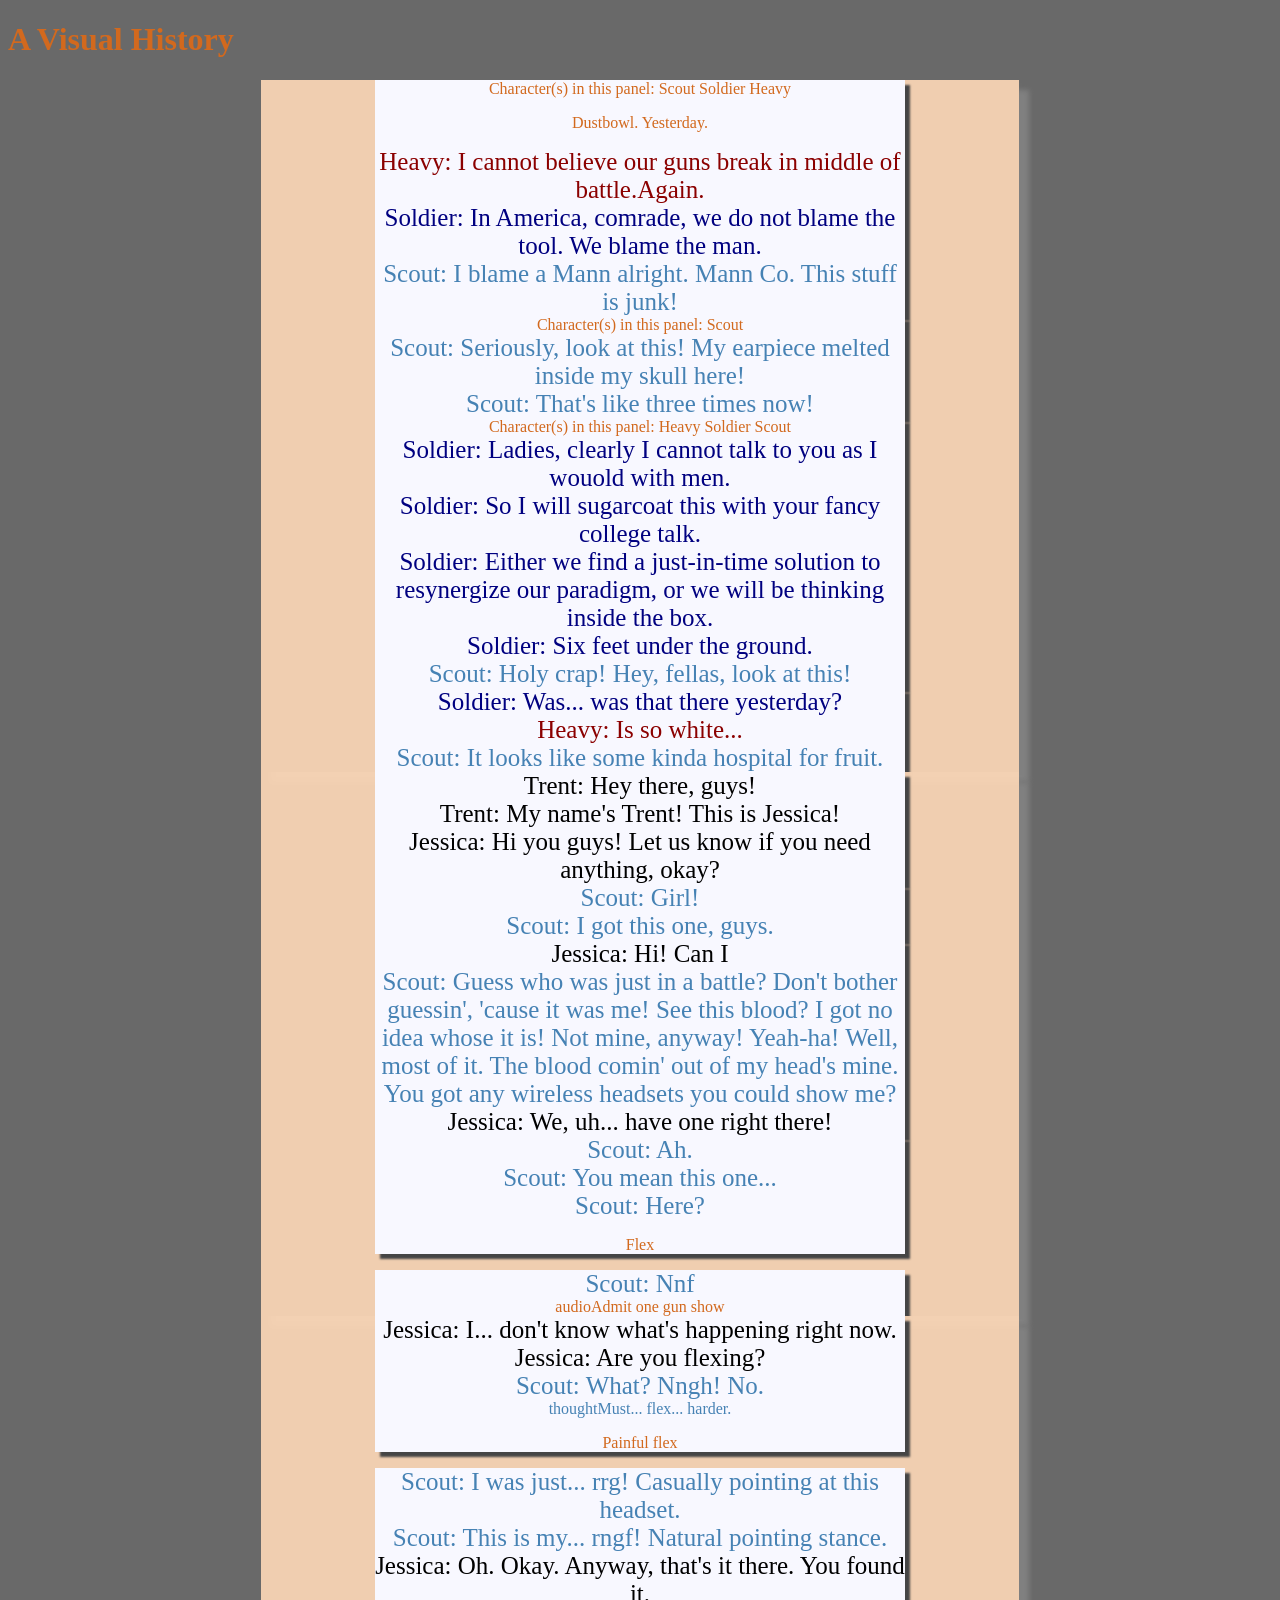
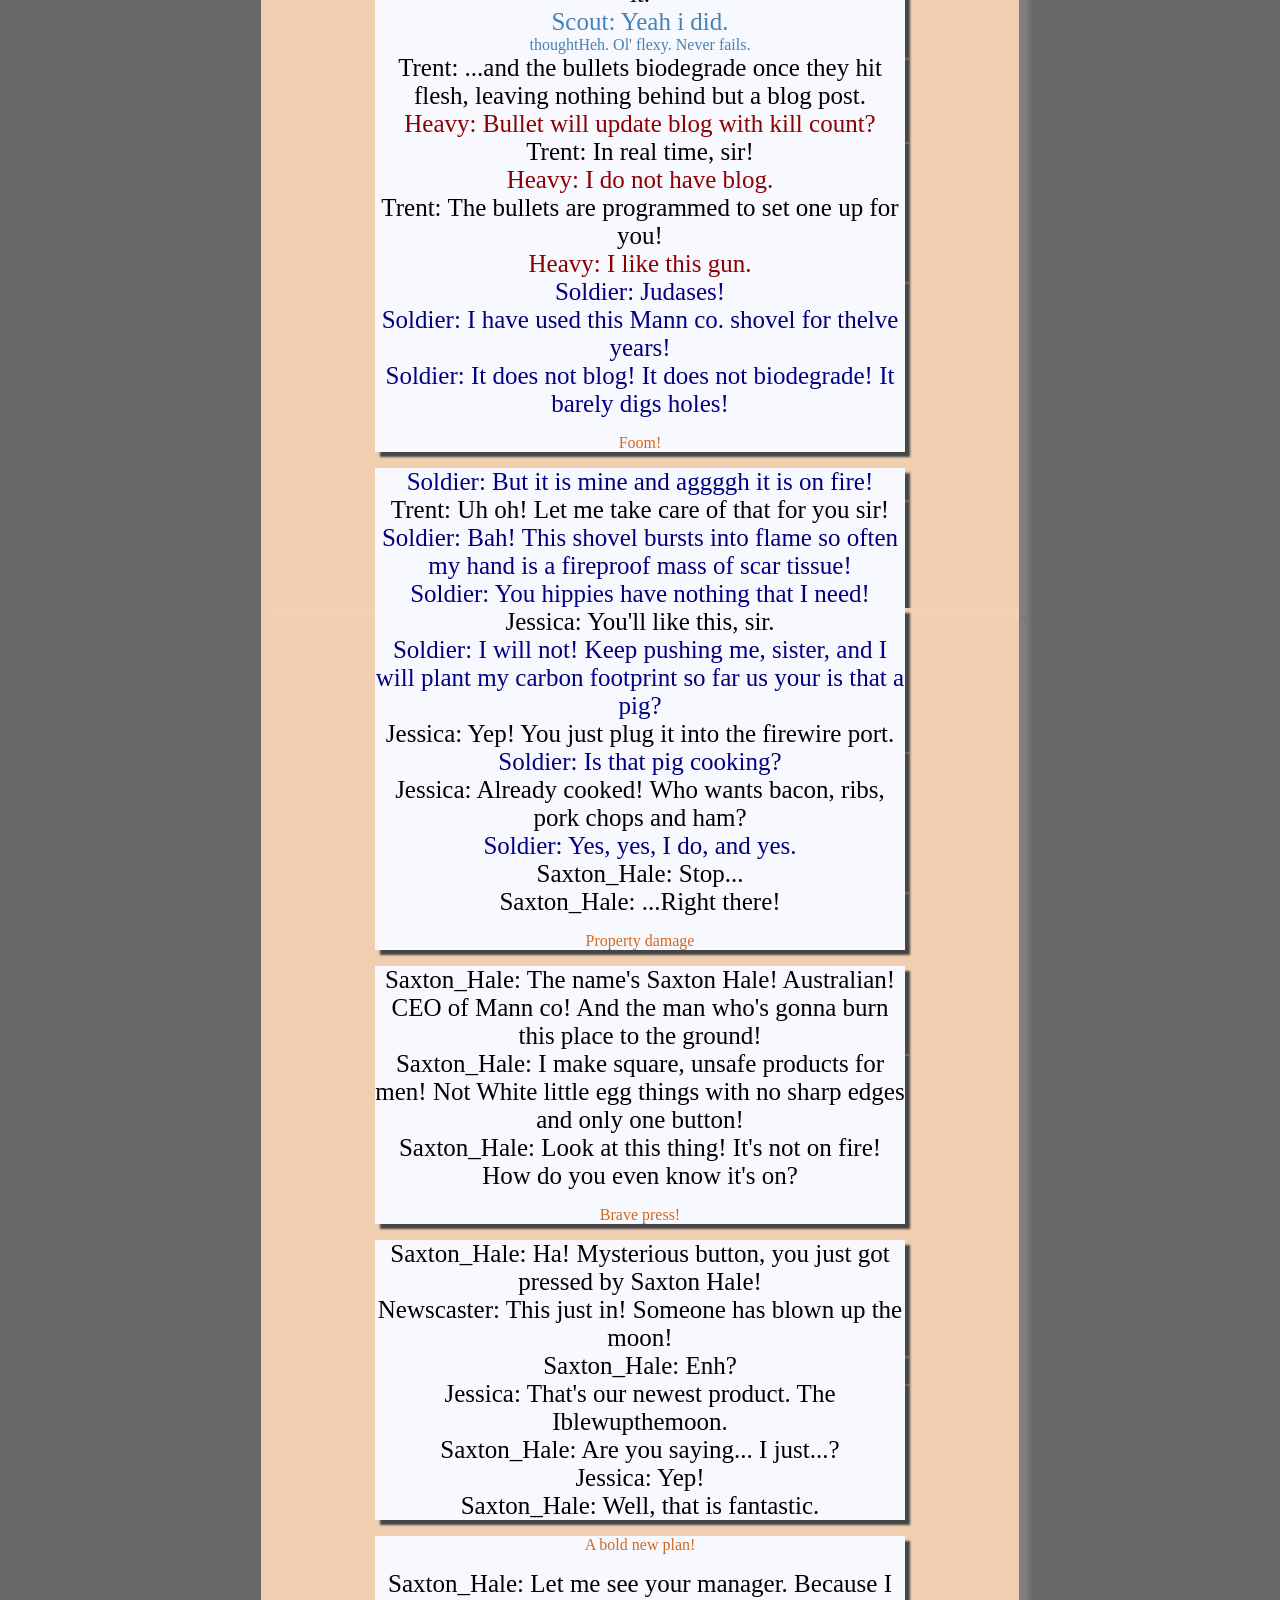
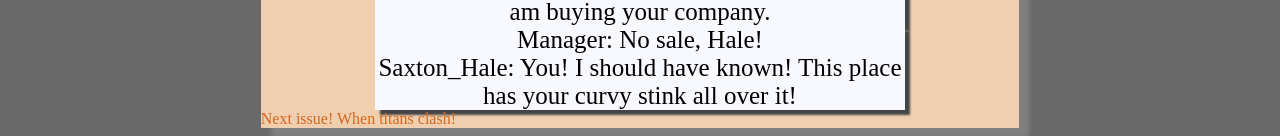
<file: docs/xslt/docs/2010-06-10_A_Visual_History.html>
<!DOCTYPE html><html xmlns="http://www.w3.org/1999/xhtml" xmlns:cbml="http://www.cbml.org/ns/1.0">
   <head>
      <title>A Visual History</title>
      <link rel="stylesheet" type="text/css" href="tf2style.css"/>
   </head>
   <body>
      <div id="reading-view">
         <h1>A Visual History</h1>
         <section class="page" id="page-1">
            
            <p class="pageDesc"> </p>
            
            <div class="panel" id="page-1-panel-1"><span class="tinyInfo">Character(s) in this panel: Scout Soldier Heavy</span>
               
               <p class="cbml-caption"> Dustbowl. Yesterday. </p>
               
               <div class="balloon speech" speaker="heavy"><span class="who" title="">Heavy: </span>
                  I cannot believe our guns break in middle of battle.Again.
                  </div>
               
               <div class="balloon speech" speaker="soldier"><span class="who" title="">Soldier: </span>
                  In America, comrade,
                  we do not blame the tool. We blame the man.
                  </div>
               
               <div class="balloon speech" speaker="scout"><span class="who" title="">Scout: </span>I blame a Mann
                  alright. Mann Co. This stuff is junk!</div>
               </div>
            
            
            <div class="panel" id="page-1-panel-2"><span class="tinyInfo">Character(s) in this panel: Scout</span>
               
               <div class="balloon speech" speaker="scout"><span class="who" title="">Scout: </span>Seriously, look
                  at this! My earpiece melted inside my skull
                   here!</div>
               
               <div class="balloon speech" speaker="scout"><span class="who" title="">Scout: </span>That's like three times
                  now!</div>
               </div>
            
            
            <div class="panel" id="page-1-panel-3"><span class="tinyInfo">Character(s) in this panel: Heavy Soldier Scout</span>
               
               <div class="balloon speech" speaker="soldier"><span class="who" title="">Soldier: </span>Ladies, clearly I cannot talk to you
                  as I wouold with men.</div>
               
               <div class="balloon speech" speaker="soldier"><span class="who" title="">Soldier: </span>So I will sugarcoat this with your
                  fancy college talk.</div>
               
               <div class="balloon speech" speaker="soldier"><span class="who" title="">Soldier: </span>Either we find a just-in-time solution
                  to resynergize our paradigm, or we will be thinking inside the box.</div>
               
               <div class="balloon speech" speaker="soldier"><span class="who" title="">Soldier: </span>Six feet under the
                  ground.</div>
               
               <div class="balloon speech" speaker="scout"><span class="who" title="">Scout: </span>Holy crap! Hey, fellas, look at
                  this!</div>
               </div>
            
            
            <div class="panel" id="page-1-panel-4">
               
               <div class="balloon speech" speaker="soldier"><span class="who" title="">Soldier: </span>Was... was that there
                  yesterday?</div>
               
               <div class="balloon speech" speaker="heavy"><span class="who" title="">Heavy: </span>Is so white...</div>
               
               <div class="balloon speech" speaker="scout"><span class="who" title="">Scout: </span>It looks like some kinda hospital for
                  fruit.</div>
               </div>
            </section>
         <section class="page" id="page-2">
            
            <div class="panel" id="page-2-panel-1">
               
               <div class="balloon speech" speaker="trent"><span class="who" title="">Trent: </span>Hey there,
                  guys!</div>
               
               <div class="balloon speech" speaker="trent"><span class="who" title="">Trent: </span>My name's Trent! This is
                  Jessica!</div>
               
               <div class="balloon speech" speaker="jessica"><span class="who" title="">Jessica: </span>Hi you guys! Let us know if you need
                  anything, okay?</div>
               </div>
            
            
            <div class="panel" id="page-2-panel-2"></div>
            
            
            <div class="panel" id="page-2-panel-3">
               
               <div class="balloon speech" speaker="scout"><span class="who" title="">Scout: </span>Girl!</div>
               
               <div class="balloon speech" speaker="scout"><span class="who" title="">Scout: </span>I got this one, guys.</div>
               </div>
            
            
            <div class="panel" id="page-2-panel-4">
               
               <div class="balloon speech" speaker="jessica"><span class="who" title="">Jessica: </span>Hi! Can I</div>
               
               <div class="balloon speech" speaker="scout"><span class="who" title="">Scout: </span>Guess who was just
                  in a battle? Don't bother guessin', 'cause it was me! See this
                  blood? I got no idea whose it is! Not mine, anyway! Yeah-ha! Well, most of it. The
                  blood comin' out of my head's mine. You got any wireless headsets you could
                  show me?</div>
               
               <div class="balloon speech" speaker="jessica"><span class="who" title="">Jessica: </span>We, uh... have one right
                  there!</div>
               </div>
            
            
            <div class="panel" id="page-2-panel-5">
               
               <div class="balloon speech" speaker="scout"><span class="who" title="">Scout: </span>Ah.</div>
               
               <div class="balloon speech" speaker="scout"><span class="who" title="">Scout: </span>You mean this one...</div>
               
               <div class="balloon speech" speaker="scout"><span class="who" title="">Scout: </span>Here?</div>
               
               <p class="cbml-caption">Flex</p>
               </div>
            
            
            <div class="panel" id="page-2-panel-6">
               
               <div class="balloon speech" speaker="scout"><span class="who" title="">Scout: </span>Nnf</div>
               
               <div class="balloon audio"><span class="tinyInfo">audio</span>Admit one gun show</div>
               </div>
            </section>
         <section class="page" id="page-3">
            
            <div class="panel" id="page-3-panel-1">
               
               <div class="balloon speech" speaker="jessica"><span class="who" title="">Jessica: </span>I... don't know what's happening right
                  now.</div>
               
               <div class="balloon speech" speaker="jessica"><span class="who" title="">Jessica: </span>Are you flexing?</div>
               
               <div class="balloon speech" speaker="scout"><span class="who" title="">Scout: </span>What? Nngh!
                  No.</div>
               
               <div class="balloon thought" speaker="scout"><span class="tinyInfo">thought</span>Must... flex...
                  harder.</div>
               
               <p class="cbml-caption">Painful flex</p>
               </div>
            
            
            <div class="panel" id="page-3-panel-2">
               
               <div class="balloon speech" speaker="scout"><span class="who" title="">Scout: </span>I was just... rrg!
                  Casually pointing at this headset.</div>
               
               <div class="balloon speech" speaker="scout"><span class="who" title="">Scout: </span>This is my... rngf! Natural pointing stance.</div>
               
               <div class="balloon speech" speaker="jessica"><span class="who" title="">Jessica: </span>Oh. Okay. Anyway, that's it there. You
                  found it.</div>
               
               <div class="balloon speech" speaker="scout"><span class="who" title="">Scout: </span>Yeah i
                  did.</div>
               
               <div class="balloon thought" speaker="scout"><span class="tinyInfo">thought</span>Heh. Ol' flexy. Never
                  fails.</div>
               </div>
            
            
            <div class="panel" id="page-3-panel-3">
               
               <div class="balloon speech" speaker="trent"><span class="who" title="">Trent: </span>...and the bullets biodegrade once they
                  hit flesh, leaving nothing behind but a blog post.</div>
               
               <div class="balloon speech" speaker="heavy"><span class="who" title="">Heavy: </span>Bullet will update
                  blog with kill count?</div>
               </div>
            
            
            <div class="panel" id="page-3-panel-4">
               
               <div class="balloon speech" speaker="trent"><span class="who" title="">Trent: </span>In real time,
                  sir!</div>
               
               <div class="balloon speech" speaker="heavy"><span class="who" title="">Heavy: </span>I do not have blog.</div>
               
               <div class="balloon speech" speaker="trent"><span class="who" title="">Trent: </span>The bullets are programmed to set one up
                  for you!</div>
               
               <div class="balloon speech" speaker="heavy"><span class="who" title="">Heavy: </span>I like this
                  gun.</div>
               </div>
            
            
            <div class="panel" id="page-3-panel-5">
               
               <div class="balloon speech" speaker="soldier"><span class="who" title="">Soldier: </span>Judases!</div>
               
               <div class="balloon speech" speaker="soldier"><span class="who" title="">Soldier: </span>I have used this Mann co. shovel for
                  thelve years!</div>
               
               <div class="balloon speech" speaker="soldier"><span class="who" title="">Soldier: </span>It does not blog! It does not
                  biodegrade! It barely digs holes!</div>
               
               <p class="cbml-caption">Foom!</p>
               </div>
            
            
            <div class="panel" id="page-3-panel-6">
               
               <div class="balloon speech" speaker="soldier"><span class="who" title="">Soldier: </span>But it is mine and aggggh it is on
                  fire!</div>
               </div>
            
            
            <div class="panel" id="page-3-panel-7">
               
               <div class="balloon speech" speaker="trent"><span class="who" title="">Trent: </span>Uh oh! Let me take care of that for you
                  sir!</div>
               
               <div class="balloon speech" speaker="soldier"><span class="who" title="">Soldier: </span>Bah! This shovel bursts into flame so
                  often my hand is a fireproof mass of scar tissue!</div>
               
               <div class="balloon speech" speaker="soldier"><span class="who" title="">Soldier: </span>You hippies have nothing that I
                  need!</div>
               </div>
            </section>
         <section class="page" id="page-4">
            
            <div class="panel" id="page-4-panel-1">
               
               <div class="balloon speech" speaker="jessica"><span class="who" title="">Jessica: </span>You'll like this, sir.</div>
               
               <div class="balloon speech" speaker="soldier"><span class="who" title="">Soldier: </span>I will not! Keep pushing me, sister,
                  and I will plant my carbon footprint so far us your is
                  that a pig?</div>
               
               <div class="balloon speech" speaker="jessica"><span class="who" title="">Jessica: </span>Yep! You just plug it into the
                  firewire port.</div>
               </div>
            
            
            <div class="panel" id="page-4-panel-2">
               
               <div class="balloon speech" speaker="soldier"><span class="who" title="">Soldier: </span>Is that pig cooking?</div>
               
               <div class="balloon speech" speaker="jessica"><span class="who" title="">Jessica: </span>Already cooked! Who wants bacon, ribs,
                  pork chops and ham?</div>
               
               <div class="balloon speech" speaker="soldier"><span class="who" title="">Soldier: </span>Yes, yes, I do, and
                  yes.</div>
               
               <div class="balloon speech" speaker="saxton_hale"><span class="who" title="">Saxton_Hale: </span>Stop...</div>
               </div>
            
            
            <div class="panel" id="page-4-panel-3">
               
               <div class="balloon speech" speaker="saxton_hale"><span class="who" title="">Saxton_Hale: </span>...Right
                  there!</div>
               
               <p class="cbml-caption">Property damage</p>
               </div>
            
            
            <div class="panel" id="page-4-panel-4">
               
               <div class="balloon speech" speaker="saxton_hale"><span class="who" title="">Saxton_Hale: </span>The name's Saxton Hale!
                  Australian! CEO of Mann co! And the man who's gonna burn this place to the ground!</div>
               </div>
            
            
            <div class="panel" id="page-4-panel-5">
               
               <div class="balloon speech" speaker="saxton_hale"><span class="who" title="">Saxton_Hale: </span>I make square, unsafe products for men! Not White little egg things with no
                  sharp edges and only one button!</div>
               
               <div class="balloon speech" speaker="saxton_hale"><span class="who" title="">Saxton_Hale: </span>Look at this thing! It's not on
                  fire! How do you even know it's on?</div>
               
               <p class="cbml-caption">Brave press!</p>
               </div>
            
            
            <div class="panel" id="page-4-panel-6">
               
               <div class="balloon speech" speaker="saxton_hale"><span class="who" title="">Saxton_Hale: </span>Ha!
                  Mysterious button, you just got pressed by Saxton Hale!</div>
               
               <div class="balloon speech" speaker="newscaster"><span class="who" title="">Newscaster: </span>This just in! Someone has blown up
                  the moon!</div>
               </div>
            
            
            <div class="panel" id="page-4-panel-7">
               
               <div class="balloon speech" speaker="saxton_hale"><span class="who" title="">Saxton_Hale: </span>Enh?</div>
               </div>
            
            
            <div class="panel" id="page-4-panel-8">
               
               <div class="balloon speech" speaker="jessica"><span class="who" title="">Jessica: </span>That's our newest
                  product. The Iblewupthemoon.</div>
               
               <div class="balloon speech" speaker="saxton_hale"><span class="who" title="">Saxton_Hale: </span>Are you saying... I
                  just...?</div>
               
               <div class="balloon speech" speaker="jessica"><span class="who" title="">Jessica: </span>Yep!</div>
               
               <div class="balloon speech" speaker="saxton_hale"><span class="who" title="">Saxton_Hale: </span>Well, that
                  is fantastic.</div>
               </div>
            
            
            <div class="panel" id="page-4-panel-9">
               
               <p class="cbml-caption">A bold new plan!</p>
               
               <div class="balloon speech" speaker="saxton_hale"><span class="who" title="">Saxton_Hale: </span>Let me see your manager. Because I
                  am buying your company.</div>
               </div>
            
            
            <div class="panel" id="page-4-panel-10">
               
               <div class="balloon speech" speaker="manager"><span class="who" title="">Manager: </span>No sale,
                  Hale!</div>
               
               <div class="balloon speech" speaker="saxton_hale"><span class="who" title="">Saxton_Hale: </span>You!
                  I should have known! This place has your curvy stink all over
                  it!</div>
               </div>
            Next issue!
            When titans clash!
            </section>
      </div>
   </body>
</html>
</file>
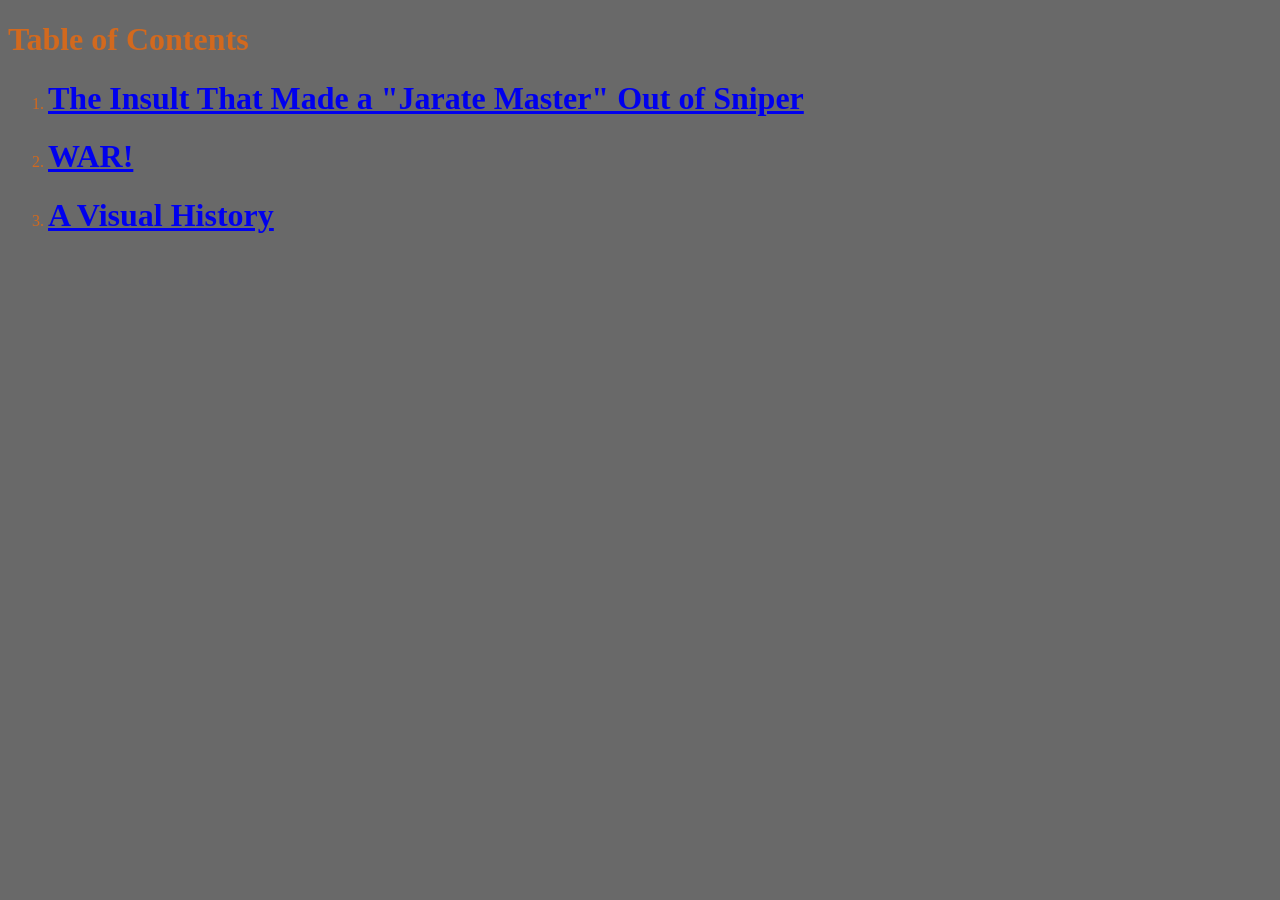
<file: docs/xslt/docs/toc.html>
<!DOCTYPE html><html xmlns="http://www.w3.org/1999/xhtml" xmlns:cbml="http://www.cbml.org/ns/1.0">
   <head>
      <title>Table of Contents for the Team Fortress Reading View</title>
      <link rel="stylesheet" type="text/css" href="tf2style.css"/>
   </head>
   <body>
      <h1>Table of Contents</h1>
      <ol>
         <li><a href="2009-05-20_The-Insult.html">
               <h1>The Insult That Made a "Jarate Master" Out of Sniper</h1></a></li>
         <li><a href="2009-12-17_WAR.html">
               <h1>WAR!</h1></a></li>
         <li><a href="2010-06-10_A_Visual_History.html">
               <h1>A Visual History</h1></a></li>
      </ol>
   </body>
</html>
</file>
<file: docs/style.css>
head{
 
}

body {

    background: DimGrey;
    font-family: "Handjet", Comic-sans, Arial, Helvetica, sans-serif;
    color: White; 
}

img{
    width: 100%;
    max-width: 600px;
    display: block;
    margin: auto;
    width: 50%;
}

.center{
    text-align:center;
    color:Black;
}
nav{
    background:chocolate;
}
h3{
    text-align:center;
    color:chocolate;
    
}
/**/
.inline{
    display: inline-block;
}
</file>
<file: docs/xslt/docs/tf2style.css>
head{
    
}

body{
    background: DimGrey;
    color: chocolate;
}

div[class="panel"]{
    margin: auto;
    text-align: center;
    background: #F8F8FF;
    width: 70%;
    box-shadow: 5px 5px 2px #454545;
}

section[class="page"]{
    width: 60%;
    margin: auto;
    background: rgba(255, 218, 185, 0.9);
    box-shadow: 10px 10px 5px grey;
}

div[class="balloon speech"]{
    font-size: 25px;
    color: #000000;
}

.balloon[speaker="administrator"]{
    color: #800080;
}

.balloon[speaker="pauling"]{
    color: #9932CC;
}

.balloon[speaker="hale"]{
    color: #8B4513;
}

.balloon[speaker="scout"]{
    color: #4682B4;
}

.balloon[speaker="soldier"]{
    color: #000080;
}

.balloon[speaker="pyro"]{
    color: #B22222;
}

.balloon[speaker="demoman"]{
    color: #696969;
}

.balloon[speaker="heavy"]{
    color: #8B0000;
}

.balloon[speaker="engineer"]{
    color: #DEB887;
}

.balloon[speaker="medic"]{
    color: #FF4500;
}

.balloon[speaker="sniper"]{
    color: #DAA520;
}

.balloon[speaker="spy"]{
    color: #191970;
}
</file>
